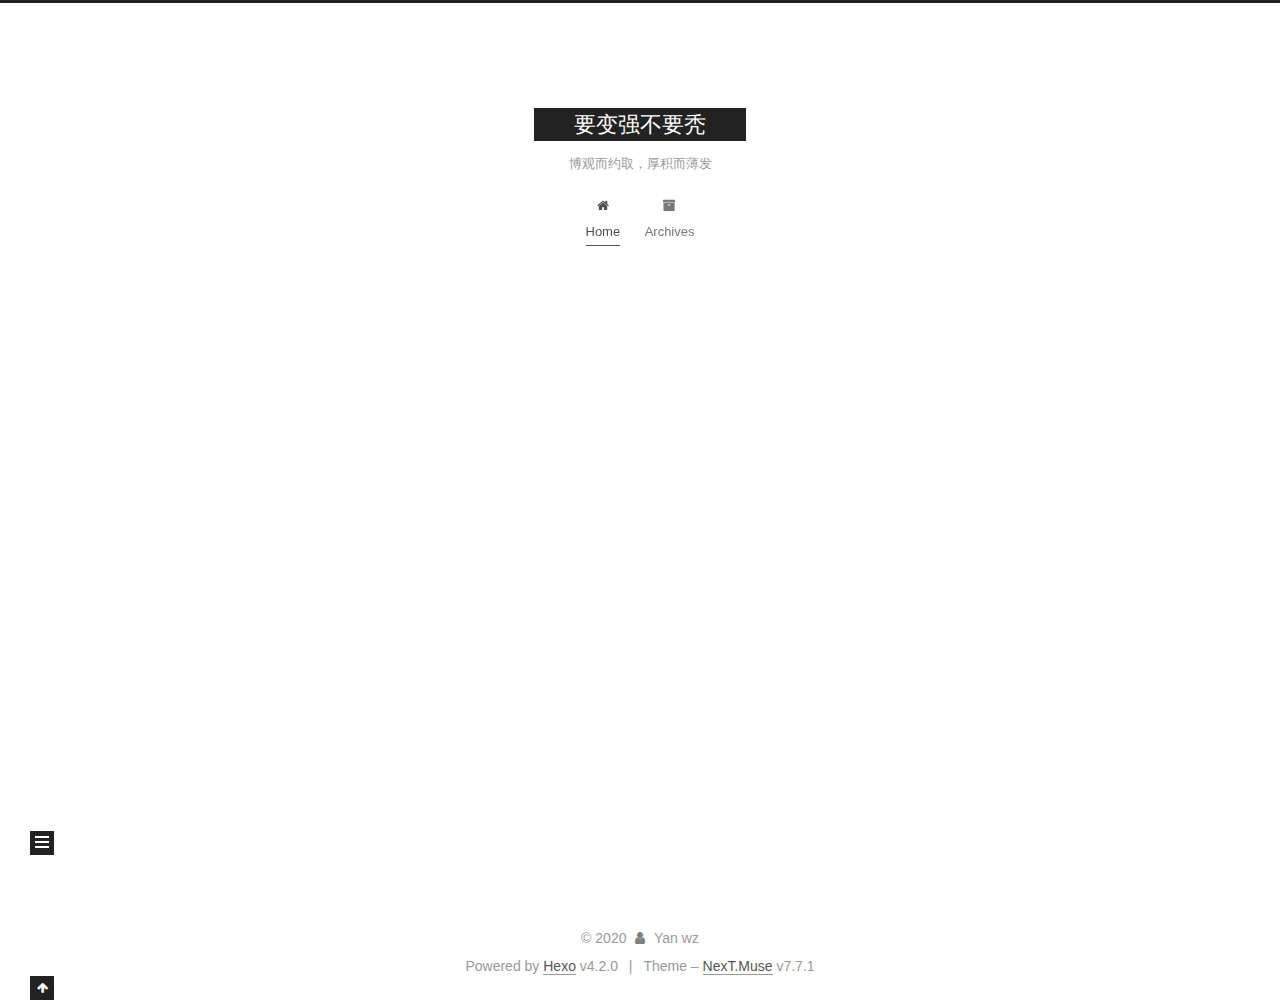
<file: index.html>
<!DOCTYPE html>
<html lang="zh-Hans">
<head>
  <meta charset="UTF-8">
<meta name="viewport" content="width=device-width, initial-scale=1, maximum-scale=2">
<meta name="theme-color" content="#222">
<meta name="generator" content="Hexo 4.2.0">
  <link rel="apple-touch-icon" sizes="180x180" href="/images/apple-touch-icon-next.png">
  <link rel="icon" type="image/png" sizes="32x32" href="/images/favicon-32x32-next.png">
  <link rel="icon" type="image/png" sizes="16x16" href="/images/favicon-16x16-next.png">
  <link rel="mask-icon" href="/images/logo.svg" color="#222">

<link rel="stylesheet" href="/css/main.css">


<link rel="stylesheet" href="/lib/font-awesome/css/font-awesome.min.css">

<script id="hexo-configurations">
    var NexT = window.NexT || {};
    var CONFIG = {"hostname":"yoursite.com","root":"/","scheme":"Muse","version":"7.7.1","exturl":false,"sidebar":{"position":"left","display":"post","padding":18,"offset":12,"onmobile":false},"copycode":{"enable":false,"show_result":false,"style":null},"back2top":{"enable":true,"sidebar":false,"scrollpercent":false},"bookmark":{"enable":false,"color":"#222","save":"auto"},"fancybox":false,"mediumzoom":false,"lazyload":false,"pangu":false,"comments":{"style":"tabs","active":null,"storage":true,"lazyload":false,"nav":null},"algolia":{"hits":{"per_page":10},"labels":{"input_placeholder":"Search for Posts","hits_empty":"We didn't find any results for the search: ${query}","hits_stats":"${hits} results found in ${time} ms"}},"localsearch":{"enable":false,"trigger":"auto","top_n_per_article":1,"unescape":false,"preload":false},"motion":{"enable":true,"async":false,"transition":{"post_block":"fadeIn","post_header":"slideDownIn","post_body":"slideDownIn","coll_header":"slideLeftIn","sidebar":"slideUpIn"}}};
  </script>

  <meta name="description" content="平凡人">
<meta property="og:type" content="website">
<meta property="og:title" content="要变强不要秃">
<meta property="og:url" content="http://yoursite.com/index.html">
<meta property="og:site_name" content="要变强不要秃">
<meta property="og:description" content="平凡人">
<meta property="article:author" content="Yan wz">
<meta name="twitter:card" content="summary">

<link rel="canonical" href="http://yoursite.com/">


<script id="page-configurations">
  // https://hexo.io/docs/variables.html
  CONFIG.page = {
    sidebar: "",
    isHome: true,
    isPost: false
  };
</script>

  <title>要变强不要秃</title>
  






  <noscript>
  <style>
  .use-motion .brand,
  .use-motion .menu-item,
  .sidebar-inner,
  .use-motion .post-block,
  .use-motion .pagination,
  .use-motion .comments,
  .use-motion .post-header,
  .use-motion .post-body,
  .use-motion .collection-header { opacity: initial; }

  .use-motion .site-title,
  .use-motion .site-subtitle {
    opacity: initial;
    top: initial;
  }

  .use-motion .logo-line-before i { left: initial; }
  .use-motion .logo-line-after i { right: initial; }
  </style>
</noscript>

</head>

<body itemscope itemtype="http://schema.org/WebPage">
  <div class="container use-motion">
    <div class="headband"></div>

    <header class="header" itemscope itemtype="http://schema.org/WPHeader">
      <div class="header-inner"><div class="site-brand-container">
  <div class="site-meta">

    <div>
      <a href="/" class="brand" rel="start">
        <span class="logo-line-before"><i></i></span>
        <span class="site-title">要变强不要秃</span>
        <span class="logo-line-after"><i></i></span>
      </a>
    </div>
        <p class="site-subtitle">博观而约取，厚积而薄发</p>
  </div>

  <div class="site-nav-toggle">
    <div class="toggle" aria-label="Toggle navigation bar">
      <span class="toggle-line toggle-line-first"></span>
      <span class="toggle-line toggle-line-middle"></span>
      <span class="toggle-line toggle-line-last"></span>
    </div>
  </div>
</div>


<nav class="site-nav">
  
  <ul id="menu" class="menu">
        <li class="menu-item menu-item-home">

    <a href="/" rel="section"><i class="fa fa-fw fa-home"></i>Home</a>

  </li>
        <li class="menu-item menu-item-archives">

    <a href="/archives/" rel="section"><i class="fa fa-fw fa-archive"></i>Archives</a>

  </li>
  </ul>

</nav>
</div>
    </header>

    
  <div class="back-to-top">
    <i class="fa fa-arrow-up"></i>
    <span>0%</span>
  </div>


    <main class="main">
      <div class="main-inner">
        <div class="content-wrap">
          

          <div class="content">
            

  <div class="posts-expand">
        
  
  
  <article itemscope itemtype="http://schema.org/Article" class="post-block home" lang="zh-Hans">
    <link itemprop="mainEntityOfPage" href="http://yoursite.com/2020/02/12/%E6%B5%8B%E8%AF%95/">

    <span hidden itemprop="author" itemscope itemtype="http://schema.org/Person">
      <meta itemprop="image" content="/images/avatar.gif">
      <meta itemprop="name" content="Yan wz">
      <meta itemprop="description" content="平凡人">
    </span>

    <span hidden itemprop="publisher" itemscope itemtype="http://schema.org/Organization">
      <meta itemprop="name" content="要变强不要秃">
    </span>
      <header class="post-header">
        <h1 class="post-title" itemprop="name headline">
          
            <a href="/2020/02/12/%E6%B5%8B%E8%AF%95/" class="post-title-link" itemprop="url">测试</a>
        </h1>

        <div class="post-meta">
            <span class="post-meta-item">
              <span class="post-meta-item-icon">
                <i class="fa fa-calendar-o"></i>
              </span>
              <span class="post-meta-item-text">Posted on</span>
              

              <time title="Created: 2020-02-12 17:44:15 / Modified: 17:45:15" itemprop="dateCreated datePublished" datetime="2020-02-12T17:44:15+08:00">2020-02-12</time>
            </span>

          

        </div>
      </header>

    
    
    
    <div class="post-body" itemprop="articleBody">

      
          <p>##第一章</p>
<p>内容</p>
<p>##第二章</p>
<p>内容</p>
<p>##参考文献</p>
<p><a href="http://www.xx.com" target="_blank" rel="noopener">www.xx.com</a></p>

      
    </div>

    
    
    
      <footer class="post-footer">
        <div class="post-eof"></div>
      </footer>
  </article>
  
  
  

  </div>

  



          </div>
          

<script>
  window.addEventListener('tabs:register', () => {
    let activeClass = CONFIG.comments.activeClass;
    if (CONFIG.comments.storage) {
      activeClass = localStorage.getItem('comments_active') || activeClass;
    }
    if (activeClass) {
      let activeTab = document.querySelector(`a[href="#comment-${activeClass}"]`);
      if (activeTab) {
        activeTab.click();
      }
    }
  });
  if (CONFIG.comments.storage) {
    window.addEventListener('tabs:click', event => {
      if (!event.target.matches('.tabs-comment .tab-content .tab-pane')) return;
      let commentClass = event.target.classList[1];
      localStorage.setItem('comments_active', commentClass);
    });
  }
</script>

        </div>
          
  
  <div class="toggle sidebar-toggle">
    <span class="toggle-line toggle-line-first"></span>
    <span class="toggle-line toggle-line-middle"></span>
    <span class="toggle-line toggle-line-last"></span>
  </div>

  <aside class="sidebar">
    <div class="sidebar-inner">

      <ul class="sidebar-nav motion-element">
        <li class="sidebar-nav-toc">
          Table of Contents
        </li>
        <li class="sidebar-nav-overview">
          Overview
        </li>
      </ul>

      <!--noindex-->
      <div class="post-toc-wrap sidebar-panel">
      </div>
      <!--/noindex-->

      <div class="site-overview-wrap sidebar-panel">
        <div class="site-author motion-element" itemprop="author" itemscope itemtype="http://schema.org/Person">
  <p class="site-author-name" itemprop="name">Yan wz</p>
  <div class="site-description" itemprop="description">平凡人</div>
</div>
<div class="site-state-wrap motion-element">
  <nav class="site-state">
      <div class="site-state-item site-state-posts">
          <a href="/archives/">
        
          <span class="site-state-item-count">1</span>
          <span class="site-state-item-name">posts</span>
        </a>
      </div>
  </nav>
</div>



      </div>

    </div>
  </aside>
  <div id="sidebar-dimmer"></div>


      </div>
    </main>

    <footer class="footer">
      <div class="footer-inner">
        

<div class="copyright">
  
  &copy; 
  <span itemprop="copyrightYear">2020</span>
  <span class="with-love">
    <i class="fa fa-user"></i>
  </span>
  <span class="author" itemprop="copyrightHolder">Yan wz</span>
</div>
  <div class="powered-by">Powered by <a href="https://hexo.io/" class="theme-link" rel="noopener" target="_blank">Hexo</a> v4.2.0
  </div>
  <span class="post-meta-divider">|</span>
  <div class="theme-info">Theme – <a href="https://muse.theme-next.org/" class="theme-link" rel="noopener" target="_blank">NexT.Muse</a> v7.7.1
  </div>

        








      </div>
    </footer>
  </div>

  
  <script src="/lib/anime.min.js"></script>
  <script src="/lib/velocity/velocity.min.js"></script>
  <script src="/lib/velocity/velocity.ui.min.js"></script>

<script src="/js/utils.js"></script>

<script src="/js/motion.js"></script>


<script src="/js/schemes/muse.js"></script>


<script src="/js/next-boot.js"></script>




  















  

  

</body>
</html>
</file>
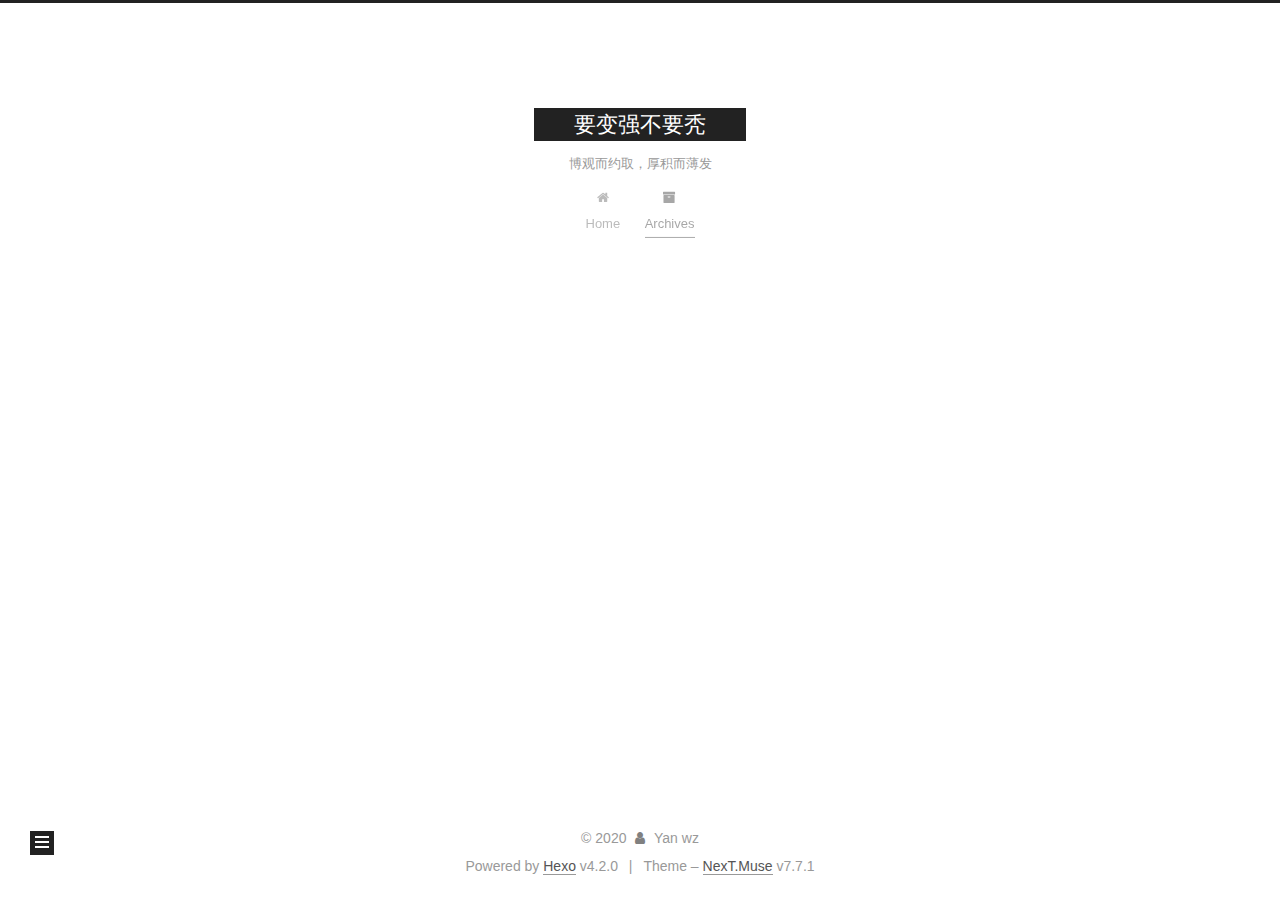
<file: archives/index.html>
<!DOCTYPE html>
<html lang="zh-Hans">
<head>
  <meta charset="UTF-8">
<meta name="viewport" content="width=device-width, initial-scale=1, maximum-scale=2">
<meta name="theme-color" content="#222">
<meta name="generator" content="Hexo 4.2.0">
  <link rel="apple-touch-icon" sizes="180x180" href="/images/apple-touch-icon-next.png">
  <link rel="icon" type="image/png" sizes="32x32" href="/images/favicon-32x32-next.png">
  <link rel="icon" type="image/png" sizes="16x16" href="/images/favicon-16x16-next.png">
  <link rel="mask-icon" href="/images/logo.svg" color="#222">

<link rel="stylesheet" href="/css/main.css">


<link rel="stylesheet" href="/lib/font-awesome/css/font-awesome.min.css">

<script id="hexo-configurations">
    var NexT = window.NexT || {};
    var CONFIG = {"hostname":"yoursite.com","root":"/","scheme":"Muse","version":"7.7.1","exturl":false,"sidebar":{"position":"left","display":"post","padding":18,"offset":12,"onmobile":false},"copycode":{"enable":false,"show_result":false,"style":null},"back2top":{"enable":true,"sidebar":false,"scrollpercent":false},"bookmark":{"enable":false,"color":"#222","save":"auto"},"fancybox":false,"mediumzoom":false,"lazyload":false,"pangu":false,"comments":{"style":"tabs","active":null,"storage":true,"lazyload":false,"nav":null},"algolia":{"hits":{"per_page":10},"labels":{"input_placeholder":"Search for Posts","hits_empty":"We didn't find any results for the search: ${query}","hits_stats":"${hits} results found in ${time} ms"}},"localsearch":{"enable":false,"trigger":"auto","top_n_per_article":1,"unescape":false,"preload":false},"motion":{"enable":true,"async":false,"transition":{"post_block":"fadeIn","post_header":"slideDownIn","post_body":"slideDownIn","coll_header":"slideLeftIn","sidebar":"slideUpIn"}}};
  </script>

  <meta name="description" content="平凡人">
<meta property="og:type" content="website">
<meta property="og:title" content="要变强不要秃">
<meta property="og:url" content="http://yoursite.com/archives/index.html">
<meta property="og:site_name" content="要变强不要秃">
<meta property="og:description" content="平凡人">
<meta property="article:author" content="Yan wz">
<meta name="twitter:card" content="summary">

<link rel="canonical" href="http://yoursite.com/archives/">


<script id="page-configurations">
  // https://hexo.io/docs/variables.html
  CONFIG.page = {
    sidebar: "",
    isHome: false,
    isPost: false
  };
</script>

  <title>Archive | 要变强不要秃</title>
  






  <noscript>
  <style>
  .use-motion .brand,
  .use-motion .menu-item,
  .sidebar-inner,
  .use-motion .post-block,
  .use-motion .pagination,
  .use-motion .comments,
  .use-motion .post-header,
  .use-motion .post-body,
  .use-motion .collection-header { opacity: initial; }

  .use-motion .site-title,
  .use-motion .site-subtitle {
    opacity: initial;
    top: initial;
  }

  .use-motion .logo-line-before i { left: initial; }
  .use-motion .logo-line-after i { right: initial; }
  </style>
</noscript>

</head>

<body itemscope itemtype="http://schema.org/WebPage">
  <div class="container use-motion">
    <div class="headband"></div>

    <header class="header" itemscope itemtype="http://schema.org/WPHeader">
      <div class="header-inner"><div class="site-brand-container">
  <div class="site-meta">

    <div>
      <a href="/" class="brand" rel="start">
        <span class="logo-line-before"><i></i></span>
        <span class="site-title">要变强不要秃</span>
        <span class="logo-line-after"><i></i></span>
      </a>
    </div>
        <p class="site-subtitle">博观而约取，厚积而薄发</p>
  </div>

  <div class="site-nav-toggle">
    <div class="toggle" aria-label="Toggle navigation bar">
      <span class="toggle-line toggle-line-first"></span>
      <span class="toggle-line toggle-line-middle"></span>
      <span class="toggle-line toggle-line-last"></span>
    </div>
  </div>
</div>


<nav class="site-nav">
  
  <ul id="menu" class="menu">
        <li class="menu-item menu-item-home">

    <a href="/" rel="section"><i class="fa fa-fw fa-home"></i>Home</a>

  </li>
        <li class="menu-item menu-item-archives">

    <a href="/archives/" rel="section"><i class="fa fa-fw fa-archive"></i>Archives</a>

  </li>
  </ul>

</nav>
</div>
    </header>

    
  <div class="back-to-top">
    <i class="fa fa-arrow-up"></i>
    <span>0%</span>
  </div>


    <main class="main">
      <div class="main-inner">
        <div class="content-wrap">
          

          <div class="content">
            

  
  
  
  <div class="post-block">
    <div class="posts-collapse">
      <div class="collection-title">
        <span class="collection-header">Um..! 1 post. Keep on posting.</span>
      </div>

      
    <div class="collection-year">
      <h1 class="collection-header">2020</h1>
    </div>

  <article itemscope itemtype="http://schema.org/Article">
    <header class="post-header">

      <div class="post-meta">
        <time itemprop="dateCreated"
              datetime="2020-02-12T17:44:15+08:00"
              content="2020-02-12">
          02-12
        </time>
      </div>

      <h2 class="post-title">
          <a class="post-title-link" href="/2020/02/12/%E6%B5%8B%E8%AF%95/" itemprop="url">
            <span itemprop="name">测试</span>
          </a>
      </h2>

    </header>
  </article>


    </div>
  </div>
  
  
  

  



          </div>
          

<script>
  window.addEventListener('tabs:register', () => {
    let activeClass = CONFIG.comments.activeClass;
    if (CONFIG.comments.storage) {
      activeClass = localStorage.getItem('comments_active') || activeClass;
    }
    if (activeClass) {
      let activeTab = document.querySelector(`a[href="#comment-${activeClass}"]`);
      if (activeTab) {
        activeTab.click();
      }
    }
  });
  if (CONFIG.comments.storage) {
    window.addEventListener('tabs:click', event => {
      if (!event.target.matches('.tabs-comment .tab-content .tab-pane')) return;
      let commentClass = event.target.classList[1];
      localStorage.setItem('comments_active', commentClass);
    });
  }
</script>

        </div>
          
  
  <div class="toggle sidebar-toggle">
    <span class="toggle-line toggle-line-first"></span>
    <span class="toggle-line toggle-line-middle"></span>
    <span class="toggle-line toggle-line-last"></span>
  </div>

  <aside class="sidebar">
    <div class="sidebar-inner">

      <ul class="sidebar-nav motion-element">
        <li class="sidebar-nav-toc">
          Table of Contents
        </li>
        <li class="sidebar-nav-overview">
          Overview
        </li>
      </ul>

      <!--noindex-->
      <div class="post-toc-wrap sidebar-panel">
      </div>
      <!--/noindex-->

      <div class="site-overview-wrap sidebar-panel">
        <div class="site-author motion-element" itemprop="author" itemscope itemtype="http://schema.org/Person">
  <p class="site-author-name" itemprop="name">Yan wz</p>
  <div class="site-description" itemprop="description">平凡人</div>
</div>
<div class="site-state-wrap motion-element">
  <nav class="site-state">
      <div class="site-state-item site-state-posts">
          <a href="/archives/">
        
          <span class="site-state-item-count">1</span>
          <span class="site-state-item-name">posts</span>
        </a>
      </div>
  </nav>
</div>



      </div>

    </div>
  </aside>
  <div id="sidebar-dimmer"></div>


      </div>
    </main>

    <footer class="footer">
      <div class="footer-inner">
        

<div class="copyright">
  
  &copy; 
  <span itemprop="copyrightYear">2020</span>
  <span class="with-love">
    <i class="fa fa-user"></i>
  </span>
  <span class="author" itemprop="copyrightHolder">Yan wz</span>
</div>
  <div class="powered-by">Powered by <a href="https://hexo.io/" class="theme-link" rel="noopener" target="_blank">Hexo</a> v4.2.0
  </div>
  <span class="post-meta-divider">|</span>
  <div class="theme-info">Theme – <a href="https://muse.theme-next.org/" class="theme-link" rel="noopener" target="_blank">NexT.Muse</a> v7.7.1
  </div>

        








      </div>
    </footer>
  </div>

  
  <script src="/lib/anime.min.js"></script>
  <script src="/lib/velocity/velocity.min.js"></script>
  <script src="/lib/velocity/velocity.ui.min.js"></script>

<script src="/js/utils.js"></script>

<script src="/js/motion.js"></script>


<script src="/js/schemes/muse.js"></script>


<script src="/js/next-boot.js"></script>




  















  

  

</body>
</html>
</file>
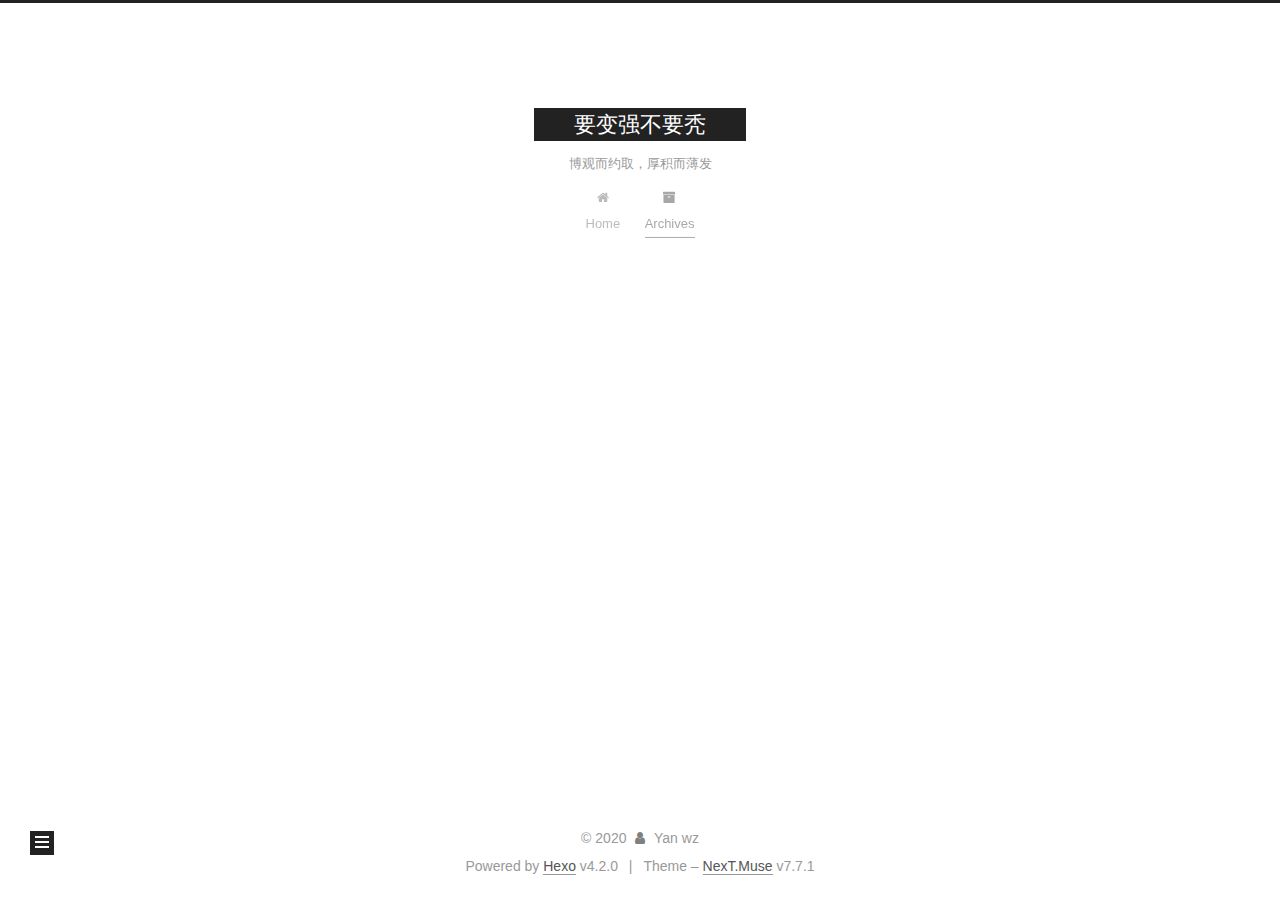
<file: archives/2020/index.html>
<!DOCTYPE html>
<html lang="zh-Hans">
<head>
  <meta charset="UTF-8">
<meta name="viewport" content="width=device-width, initial-scale=1, maximum-scale=2">
<meta name="theme-color" content="#222">
<meta name="generator" content="Hexo 4.2.0">
  <link rel="apple-touch-icon" sizes="180x180" href="/images/apple-touch-icon-next.png">
  <link rel="icon" type="image/png" sizes="32x32" href="/images/favicon-32x32-next.png">
  <link rel="icon" type="image/png" sizes="16x16" href="/images/favicon-16x16-next.png">
  <link rel="mask-icon" href="/images/logo.svg" color="#222">

<link rel="stylesheet" href="/css/main.css">


<link rel="stylesheet" href="/lib/font-awesome/css/font-awesome.min.css">

<script id="hexo-configurations">
    var NexT = window.NexT || {};
    var CONFIG = {"hostname":"yoursite.com","root":"/","scheme":"Muse","version":"7.7.1","exturl":false,"sidebar":{"position":"left","display":"post","padding":18,"offset":12,"onmobile":false},"copycode":{"enable":false,"show_result":false,"style":null},"back2top":{"enable":true,"sidebar":false,"scrollpercent":false},"bookmark":{"enable":false,"color":"#222","save":"auto"},"fancybox":false,"mediumzoom":false,"lazyload":false,"pangu":false,"comments":{"style":"tabs","active":null,"storage":true,"lazyload":false,"nav":null},"algolia":{"hits":{"per_page":10},"labels":{"input_placeholder":"Search for Posts","hits_empty":"We didn't find any results for the search: ${query}","hits_stats":"${hits} results found in ${time} ms"}},"localsearch":{"enable":false,"trigger":"auto","top_n_per_article":1,"unescape":false,"preload":false},"motion":{"enable":true,"async":false,"transition":{"post_block":"fadeIn","post_header":"slideDownIn","post_body":"slideDownIn","coll_header":"slideLeftIn","sidebar":"slideUpIn"}}};
  </script>

  <meta name="description" content="平凡人">
<meta property="og:type" content="website">
<meta property="og:title" content="要变强不要秃">
<meta property="og:url" content="http://yoursite.com/archives/2020/index.html">
<meta property="og:site_name" content="要变强不要秃">
<meta property="og:description" content="平凡人">
<meta property="article:author" content="Yan wz">
<meta name="twitter:card" content="summary">

<link rel="canonical" href="http://yoursite.com/archives/2020/">


<script id="page-configurations">
  // https://hexo.io/docs/variables.html
  CONFIG.page = {
    sidebar: "",
    isHome: false,
    isPost: false
  };
</script>

  <title>Archive | 要变强不要秃</title>
  






  <noscript>
  <style>
  .use-motion .brand,
  .use-motion .menu-item,
  .sidebar-inner,
  .use-motion .post-block,
  .use-motion .pagination,
  .use-motion .comments,
  .use-motion .post-header,
  .use-motion .post-body,
  .use-motion .collection-header { opacity: initial; }

  .use-motion .site-title,
  .use-motion .site-subtitle {
    opacity: initial;
    top: initial;
  }

  .use-motion .logo-line-before i { left: initial; }
  .use-motion .logo-line-after i { right: initial; }
  </style>
</noscript>

</head>

<body itemscope itemtype="http://schema.org/WebPage">
  <div class="container use-motion">
    <div class="headband"></div>

    <header class="header" itemscope itemtype="http://schema.org/WPHeader">
      <div class="header-inner"><div class="site-brand-container">
  <div class="site-meta">

    <div>
      <a href="/" class="brand" rel="start">
        <span class="logo-line-before"><i></i></span>
        <span class="site-title">要变强不要秃</span>
        <span class="logo-line-after"><i></i></span>
      </a>
    </div>
        <p class="site-subtitle">博观而约取，厚积而薄发</p>
  </div>

  <div class="site-nav-toggle">
    <div class="toggle" aria-label="Toggle navigation bar">
      <span class="toggle-line toggle-line-first"></span>
      <span class="toggle-line toggle-line-middle"></span>
      <span class="toggle-line toggle-line-last"></span>
    </div>
  </div>
</div>


<nav class="site-nav">
  
  <ul id="menu" class="menu">
        <li class="menu-item menu-item-home">

    <a href="/" rel="section"><i class="fa fa-fw fa-home"></i>Home</a>

  </li>
        <li class="menu-item menu-item-archives">

    <a href="/archives/" rel="section"><i class="fa fa-fw fa-archive"></i>Archives</a>

  </li>
  </ul>

</nav>
</div>
    </header>

    
  <div class="back-to-top">
    <i class="fa fa-arrow-up"></i>
    <span>0%</span>
  </div>


    <main class="main">
      <div class="main-inner">
        <div class="content-wrap">
          

          <div class="content">
            

  
  
  
  <div class="post-block">
    <div class="posts-collapse">
      <div class="collection-title">
        <span class="collection-header">Um..! 1 post. Keep on posting.</span>
      </div>

      
    <div class="collection-year">
      <h1 class="collection-header">2020</h1>
    </div>

  <article itemscope itemtype="http://schema.org/Article">
    <header class="post-header">

      <div class="post-meta">
        <time itemprop="dateCreated"
              datetime="2020-02-12T17:44:15+08:00"
              content="2020-02-12">
          02-12
        </time>
      </div>

      <h2 class="post-title">
          <a class="post-title-link" href="/2020/02/12/%E6%B5%8B%E8%AF%95/" itemprop="url">
            <span itemprop="name">测试</span>
          </a>
      </h2>

    </header>
  </article>


    </div>
  </div>
  
  
  

  



          </div>
          

<script>
  window.addEventListener('tabs:register', () => {
    let activeClass = CONFIG.comments.activeClass;
    if (CONFIG.comments.storage) {
      activeClass = localStorage.getItem('comments_active') || activeClass;
    }
    if (activeClass) {
      let activeTab = document.querySelector(`a[href="#comment-${activeClass}"]`);
      if (activeTab) {
        activeTab.click();
      }
    }
  });
  if (CONFIG.comments.storage) {
    window.addEventListener('tabs:click', event => {
      if (!event.target.matches('.tabs-comment .tab-content .tab-pane')) return;
      let commentClass = event.target.classList[1];
      localStorage.setItem('comments_active', commentClass);
    });
  }
</script>

        </div>
          
  
  <div class="toggle sidebar-toggle">
    <span class="toggle-line toggle-line-first"></span>
    <span class="toggle-line toggle-line-middle"></span>
    <span class="toggle-line toggle-line-last"></span>
  </div>

  <aside class="sidebar">
    <div class="sidebar-inner">

      <ul class="sidebar-nav motion-element">
        <li class="sidebar-nav-toc">
          Table of Contents
        </li>
        <li class="sidebar-nav-overview">
          Overview
        </li>
      </ul>

      <!--noindex-->
      <div class="post-toc-wrap sidebar-panel">
      </div>
      <!--/noindex-->

      <div class="site-overview-wrap sidebar-panel">
        <div class="site-author motion-element" itemprop="author" itemscope itemtype="http://schema.org/Person">
  <p class="site-author-name" itemprop="name">Yan wz</p>
  <div class="site-description" itemprop="description">平凡人</div>
</div>
<div class="site-state-wrap motion-element">
  <nav class="site-state">
      <div class="site-state-item site-state-posts">
          <a href="/archives/">
        
          <span class="site-state-item-count">1</span>
          <span class="site-state-item-name">posts</span>
        </a>
      </div>
  </nav>
</div>



      </div>

    </div>
  </aside>
  <div id="sidebar-dimmer"></div>


      </div>
    </main>

    <footer class="footer">
      <div class="footer-inner">
        

<div class="copyright">
  
  &copy; 
  <span itemprop="copyrightYear">2020</span>
  <span class="with-love">
    <i class="fa fa-user"></i>
  </span>
  <span class="author" itemprop="copyrightHolder">Yan wz</span>
</div>
  <div class="powered-by">Powered by <a href="https://hexo.io/" class="theme-link" rel="noopener" target="_blank">Hexo</a> v4.2.0
  </div>
  <span class="post-meta-divider">|</span>
  <div class="theme-info">Theme – <a href="https://muse.theme-next.org/" class="theme-link" rel="noopener" target="_blank">NexT.Muse</a> v7.7.1
  </div>

        








      </div>
    </footer>
  </div>

  
  <script src="/lib/anime.min.js"></script>
  <script src="/lib/velocity/velocity.min.js"></script>
  <script src="/lib/velocity/velocity.ui.min.js"></script>

<script src="/js/utils.js"></script>

<script src="/js/motion.js"></script>


<script src="/js/schemes/muse.js"></script>


<script src="/js/next-boot.js"></script>




  















  

  

</body>
</html>
</file>
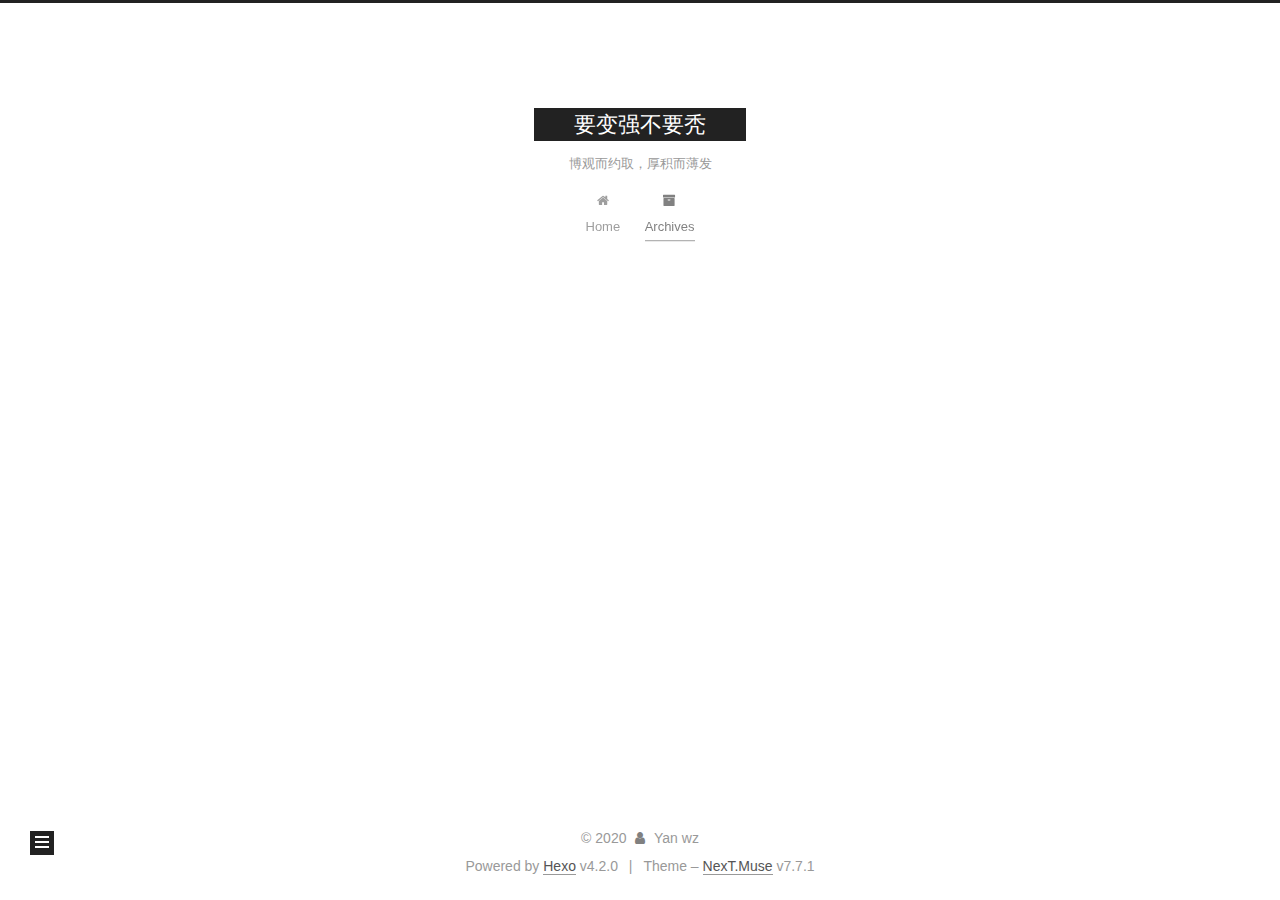
<file: archives/2020/02/index.html>
<!DOCTYPE html>
<html lang="zh-Hans">
<head>
  <meta charset="UTF-8">
<meta name="viewport" content="width=device-width, initial-scale=1, maximum-scale=2">
<meta name="theme-color" content="#222">
<meta name="generator" content="Hexo 4.2.0">
  <link rel="apple-touch-icon" sizes="180x180" href="/images/apple-touch-icon-next.png">
  <link rel="icon" type="image/png" sizes="32x32" href="/images/favicon-32x32-next.png">
  <link rel="icon" type="image/png" sizes="16x16" href="/images/favicon-16x16-next.png">
  <link rel="mask-icon" href="/images/logo.svg" color="#222">

<link rel="stylesheet" href="/css/main.css">


<link rel="stylesheet" href="/lib/font-awesome/css/font-awesome.min.css">

<script id="hexo-configurations">
    var NexT = window.NexT || {};
    var CONFIG = {"hostname":"yoursite.com","root":"/","scheme":"Muse","version":"7.7.1","exturl":false,"sidebar":{"position":"left","display":"post","padding":18,"offset":12,"onmobile":false},"copycode":{"enable":false,"show_result":false,"style":null},"back2top":{"enable":true,"sidebar":false,"scrollpercent":false},"bookmark":{"enable":false,"color":"#222","save":"auto"},"fancybox":false,"mediumzoom":false,"lazyload":false,"pangu":false,"comments":{"style":"tabs","active":null,"storage":true,"lazyload":false,"nav":null},"algolia":{"hits":{"per_page":10},"labels":{"input_placeholder":"Search for Posts","hits_empty":"We didn't find any results for the search: ${query}","hits_stats":"${hits} results found in ${time} ms"}},"localsearch":{"enable":false,"trigger":"auto","top_n_per_article":1,"unescape":false,"preload":false},"motion":{"enable":true,"async":false,"transition":{"post_block":"fadeIn","post_header":"slideDownIn","post_body":"slideDownIn","coll_header":"slideLeftIn","sidebar":"slideUpIn"}}};
  </script>

  <meta name="description" content="平凡人">
<meta property="og:type" content="website">
<meta property="og:title" content="要变强不要秃">
<meta property="og:url" content="http://yoursite.com/archives/2020/02/index.html">
<meta property="og:site_name" content="要变强不要秃">
<meta property="og:description" content="平凡人">
<meta property="article:author" content="Yan wz">
<meta name="twitter:card" content="summary">

<link rel="canonical" href="http://yoursite.com/archives/2020/02/">


<script id="page-configurations">
  // https://hexo.io/docs/variables.html
  CONFIG.page = {
    sidebar: "",
    isHome: false,
    isPost: false
  };
</script>

  <title>Archive | 要变强不要秃</title>
  






  <noscript>
  <style>
  .use-motion .brand,
  .use-motion .menu-item,
  .sidebar-inner,
  .use-motion .post-block,
  .use-motion .pagination,
  .use-motion .comments,
  .use-motion .post-header,
  .use-motion .post-body,
  .use-motion .collection-header { opacity: initial; }

  .use-motion .site-title,
  .use-motion .site-subtitle {
    opacity: initial;
    top: initial;
  }

  .use-motion .logo-line-before i { left: initial; }
  .use-motion .logo-line-after i { right: initial; }
  </style>
</noscript>

</head>

<body itemscope itemtype="http://schema.org/WebPage">
  <div class="container use-motion">
    <div class="headband"></div>

    <header class="header" itemscope itemtype="http://schema.org/WPHeader">
      <div class="header-inner"><div class="site-brand-container">
  <div class="site-meta">

    <div>
      <a href="/" class="brand" rel="start">
        <span class="logo-line-before"><i></i></span>
        <span class="site-title">要变强不要秃</span>
        <span class="logo-line-after"><i></i></span>
      </a>
    </div>
        <p class="site-subtitle">博观而约取，厚积而薄发</p>
  </div>

  <div class="site-nav-toggle">
    <div class="toggle" aria-label="Toggle navigation bar">
      <span class="toggle-line toggle-line-first"></span>
      <span class="toggle-line toggle-line-middle"></span>
      <span class="toggle-line toggle-line-last"></span>
    </div>
  </div>
</div>


<nav class="site-nav">
  
  <ul id="menu" class="menu">
        <li class="menu-item menu-item-home">

    <a href="/" rel="section"><i class="fa fa-fw fa-home"></i>Home</a>

  </li>
        <li class="menu-item menu-item-archives">

    <a href="/archives/" rel="section"><i class="fa fa-fw fa-archive"></i>Archives</a>

  </li>
  </ul>

</nav>
</div>
    </header>

    
  <div class="back-to-top">
    <i class="fa fa-arrow-up"></i>
    <span>0%</span>
  </div>


    <main class="main">
      <div class="main-inner">
        <div class="content-wrap">
          

          <div class="content">
            

  
  
  
  <div class="post-block">
    <div class="posts-collapse">
      <div class="collection-title">
        <span class="collection-header">Um..! 1 post. Keep on posting.</span>
      </div>

      
    <div class="collection-year">
      <h1 class="collection-header">2020</h1>
    </div>

  <article itemscope itemtype="http://schema.org/Article">
    <header class="post-header">

      <div class="post-meta">
        <time itemprop="dateCreated"
              datetime="2020-02-12T17:44:15+08:00"
              content="2020-02-12">
          02-12
        </time>
      </div>

      <h2 class="post-title">
          <a class="post-title-link" href="/2020/02/12/%E6%B5%8B%E8%AF%95/" itemprop="url">
            <span itemprop="name">测试</span>
          </a>
      </h2>

    </header>
  </article>


    </div>
  </div>
  
  
  

  



          </div>
          

<script>
  window.addEventListener('tabs:register', () => {
    let activeClass = CONFIG.comments.activeClass;
    if (CONFIG.comments.storage) {
      activeClass = localStorage.getItem('comments_active') || activeClass;
    }
    if (activeClass) {
      let activeTab = document.querySelector(`a[href="#comment-${activeClass}"]`);
      if (activeTab) {
        activeTab.click();
      }
    }
  });
  if (CONFIG.comments.storage) {
    window.addEventListener('tabs:click', event => {
      if (!event.target.matches('.tabs-comment .tab-content .tab-pane')) return;
      let commentClass = event.target.classList[1];
      localStorage.setItem('comments_active', commentClass);
    });
  }
</script>

        </div>
          
  
  <div class="toggle sidebar-toggle">
    <span class="toggle-line toggle-line-first"></span>
    <span class="toggle-line toggle-line-middle"></span>
    <span class="toggle-line toggle-line-last"></span>
  </div>

  <aside class="sidebar">
    <div class="sidebar-inner">

      <ul class="sidebar-nav motion-element">
        <li class="sidebar-nav-toc">
          Table of Contents
        </li>
        <li class="sidebar-nav-overview">
          Overview
        </li>
      </ul>

      <!--noindex-->
      <div class="post-toc-wrap sidebar-panel">
      </div>
      <!--/noindex-->

      <div class="site-overview-wrap sidebar-panel">
        <div class="site-author motion-element" itemprop="author" itemscope itemtype="http://schema.org/Person">
  <p class="site-author-name" itemprop="name">Yan wz</p>
  <div class="site-description" itemprop="description">平凡人</div>
</div>
<div class="site-state-wrap motion-element">
  <nav class="site-state">
      <div class="site-state-item site-state-posts">
          <a href="/archives/">
        
          <span class="site-state-item-count">1</span>
          <span class="site-state-item-name">posts</span>
        </a>
      </div>
  </nav>
</div>



      </div>

    </div>
  </aside>
  <div id="sidebar-dimmer"></div>


      </div>
    </main>

    <footer class="footer">
      <div class="footer-inner">
        

<div class="copyright">
  
  &copy; 
  <span itemprop="copyrightYear">2020</span>
  <span class="with-love">
    <i class="fa fa-user"></i>
  </span>
  <span class="author" itemprop="copyrightHolder">Yan wz</span>
</div>
  <div class="powered-by">Powered by <a href="https://hexo.io/" class="theme-link" rel="noopener" target="_blank">Hexo</a> v4.2.0
  </div>
  <span class="post-meta-divider">|</span>
  <div class="theme-info">Theme – <a href="https://muse.theme-next.org/" class="theme-link" rel="noopener" target="_blank">NexT.Muse</a> v7.7.1
  </div>

        








      </div>
    </footer>
  </div>

  
  <script src="/lib/anime.min.js"></script>
  <script src="/lib/velocity/velocity.min.js"></script>
  <script src="/lib/velocity/velocity.ui.min.js"></script>

<script src="/js/utils.js"></script>

<script src="/js/motion.js"></script>


<script src="/js/schemes/muse.js"></script>


<script src="/js/next-boot.js"></script>




  















  

  

</body>
</html>
</file>
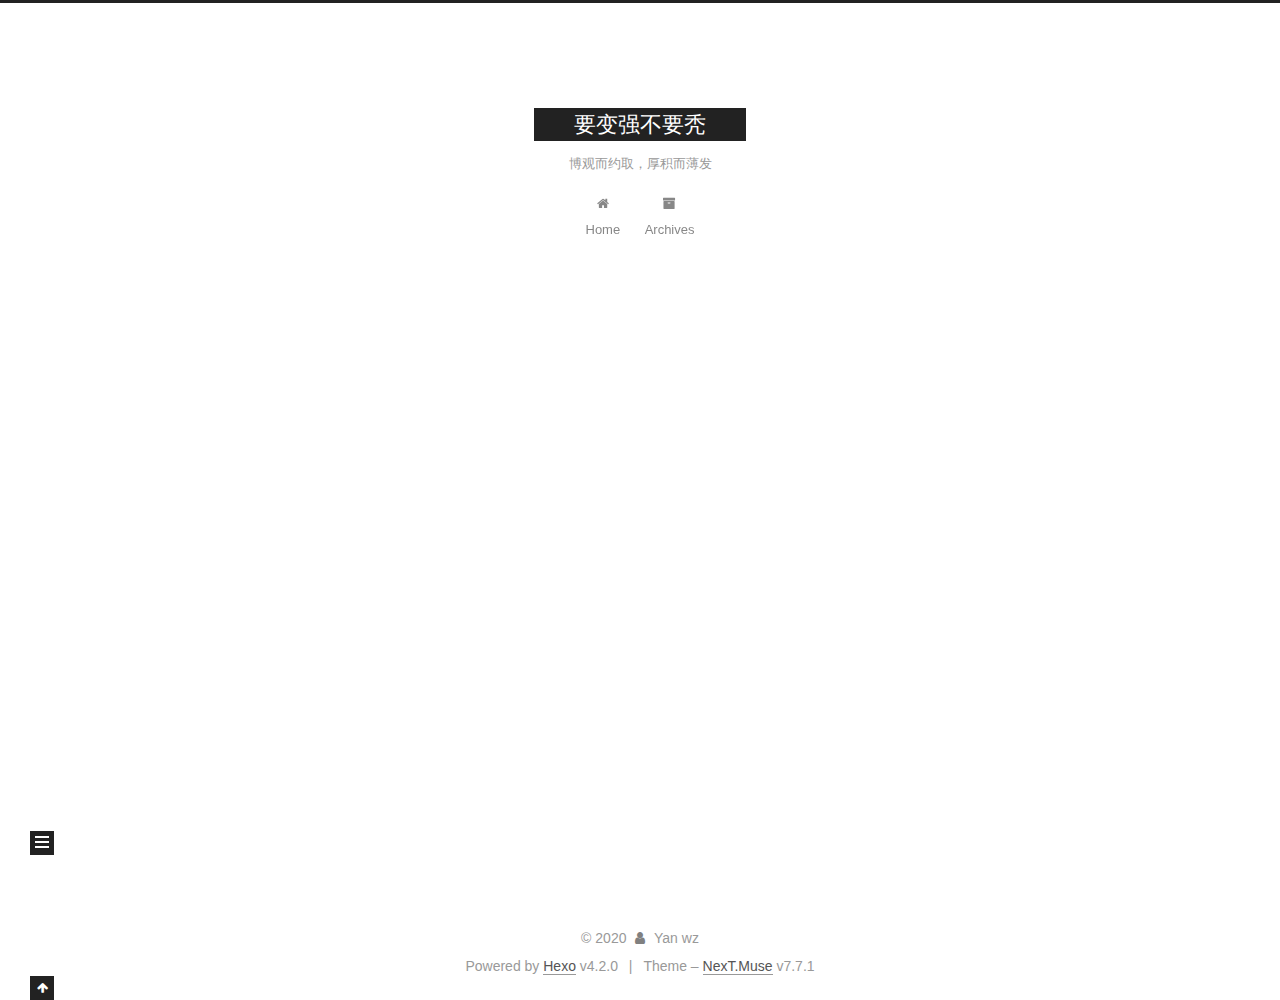
<file: 2020/02/12/测试/index.html>
<!DOCTYPE html>
<html lang="zh-Hans">
<head>
  <meta charset="UTF-8">
<meta name="viewport" content="width=device-width, initial-scale=1, maximum-scale=2">
<meta name="theme-color" content="#222">
<meta name="generator" content="Hexo 4.2.0">
  <link rel="apple-touch-icon" sizes="180x180" href="/images/apple-touch-icon-next.png">
  <link rel="icon" type="image/png" sizes="32x32" href="/images/favicon-32x32-next.png">
  <link rel="icon" type="image/png" sizes="16x16" href="/images/favicon-16x16-next.png">
  <link rel="mask-icon" href="/images/logo.svg" color="#222">

<link rel="stylesheet" href="/css/main.css">


<link rel="stylesheet" href="/lib/font-awesome/css/font-awesome.min.css">

<script id="hexo-configurations">
    var NexT = window.NexT || {};
    var CONFIG = {"hostname":"yoursite.com","root":"/","scheme":"Muse","version":"7.7.1","exturl":false,"sidebar":{"position":"left","display":"post","padding":18,"offset":12,"onmobile":false},"copycode":{"enable":false,"show_result":false,"style":null},"back2top":{"enable":true,"sidebar":false,"scrollpercent":false},"bookmark":{"enable":false,"color":"#222","save":"auto"},"fancybox":false,"mediumzoom":false,"lazyload":false,"pangu":false,"comments":{"style":"tabs","active":null,"storage":true,"lazyload":false,"nav":null},"algolia":{"hits":{"per_page":10},"labels":{"input_placeholder":"Search for Posts","hits_empty":"We didn't find any results for the search: ${query}","hits_stats":"${hits} results found in ${time} ms"}},"localsearch":{"enable":false,"trigger":"auto","top_n_per_article":1,"unescape":false,"preload":false},"motion":{"enable":true,"async":false,"transition":{"post_block":"fadeIn","post_header":"slideDownIn","post_body":"slideDownIn","coll_header":"slideLeftIn","sidebar":"slideUpIn"}}};
  </script>

  <meta name="description" content="##第一章 内容 ##第二章 内容 ##参考文献 www.xx.com">
<meta property="og:type" content="article">
<meta property="og:title" content="测试">
<meta property="og:url" content="http://yoursite.com/2020/02/12/%E6%B5%8B%E8%AF%95/index.html">
<meta property="og:site_name" content="要变强不要秃">
<meta property="og:description" content="##第一章 内容 ##第二章 内容 ##参考文献 www.xx.com">
<meta property="article:published_time" content="2020-02-12T09:44:15.000Z">
<meta property="article:modified_time" content="2020-02-12T09:45:15.053Z">
<meta property="article:author" content="Yan wz">
<meta name="twitter:card" content="summary">

<link rel="canonical" href="http://yoursite.com/2020/02/12/%E6%B5%8B%E8%AF%95/">


<script id="page-configurations">
  // https://hexo.io/docs/variables.html
  CONFIG.page = {
    sidebar: "",
    isHome: false,
    isPost: true
  };
</script>

  <title>测试 | 要变强不要秃</title>
  






  <noscript>
  <style>
  .use-motion .brand,
  .use-motion .menu-item,
  .sidebar-inner,
  .use-motion .post-block,
  .use-motion .pagination,
  .use-motion .comments,
  .use-motion .post-header,
  .use-motion .post-body,
  .use-motion .collection-header { opacity: initial; }

  .use-motion .site-title,
  .use-motion .site-subtitle {
    opacity: initial;
    top: initial;
  }

  .use-motion .logo-line-before i { left: initial; }
  .use-motion .logo-line-after i { right: initial; }
  </style>
</noscript>

</head>

<body itemscope itemtype="http://schema.org/WebPage">
  <div class="container use-motion">
    <div class="headband"></div>

    <header class="header" itemscope itemtype="http://schema.org/WPHeader">
      <div class="header-inner"><div class="site-brand-container">
  <div class="site-meta">

    <div>
      <a href="/" class="brand" rel="start">
        <span class="logo-line-before"><i></i></span>
        <span class="site-title">要变强不要秃</span>
        <span class="logo-line-after"><i></i></span>
      </a>
    </div>
        <p class="site-subtitle">博观而约取，厚积而薄发</p>
  </div>

  <div class="site-nav-toggle">
    <div class="toggle" aria-label="Toggle navigation bar">
      <span class="toggle-line toggle-line-first"></span>
      <span class="toggle-line toggle-line-middle"></span>
      <span class="toggle-line toggle-line-last"></span>
    </div>
  </div>
</div>


<nav class="site-nav">
  
  <ul id="menu" class="menu">
        <li class="menu-item menu-item-home">

    <a href="/" rel="section"><i class="fa fa-fw fa-home"></i>Home</a>

  </li>
        <li class="menu-item menu-item-archives">

    <a href="/archives/" rel="section"><i class="fa fa-fw fa-archive"></i>Archives</a>

  </li>
  </ul>

</nav>
</div>
    </header>

    
  <div class="back-to-top">
    <i class="fa fa-arrow-up"></i>
    <span>0%</span>
  </div>


    <main class="main">
      <div class="main-inner">
        <div class="content-wrap">
          

          <div class="content">
            

  <div class="posts-expand">
      
  
  
  <article itemscope itemtype="http://schema.org/Article" class="post-block " lang="zh-Hans">
    <link itemprop="mainEntityOfPage" href="http://yoursite.com/2020/02/12/%E6%B5%8B%E8%AF%95/">

    <span hidden itemprop="author" itemscope itemtype="http://schema.org/Person">
      <meta itemprop="image" content="/images/avatar.gif">
      <meta itemprop="name" content="Yan wz">
      <meta itemprop="description" content="平凡人">
    </span>

    <span hidden itemprop="publisher" itemscope itemtype="http://schema.org/Organization">
      <meta itemprop="name" content="要变强不要秃">
    </span>
      <header class="post-header">
        <h1 class="post-title" itemprop="name headline">
          测试
        </h1>

        <div class="post-meta">
            <span class="post-meta-item">
              <span class="post-meta-item-icon">
                <i class="fa fa-calendar-o"></i>
              </span>
              <span class="post-meta-item-text">Posted on</span>
              

              <time title="Created: 2020-02-12 17:44:15 / Modified: 17:45:15" itemprop="dateCreated datePublished" datetime="2020-02-12T17:44:15+08:00">2020-02-12</time>
            </span>

          

        </div>
      </header>

    
    
    
    <div class="post-body" itemprop="articleBody">

      
        <p>##第一章</p>
<p>内容</p>
<p>##第二章</p>
<p>内容</p>
<p>##参考文献</p>
<p><a href="http://www.xx.com" target="_blank" rel="noopener">www.xx.com</a></p>

    </div>

    
    
    

      <footer class="post-footer">

        


        
      </footer>
    
  </article>
  
  
  

  </div>


          </div>
          

<script>
  window.addEventListener('tabs:register', () => {
    let activeClass = CONFIG.comments.activeClass;
    if (CONFIG.comments.storage) {
      activeClass = localStorage.getItem('comments_active') || activeClass;
    }
    if (activeClass) {
      let activeTab = document.querySelector(`a[href="#comment-${activeClass}"]`);
      if (activeTab) {
        activeTab.click();
      }
    }
  });
  if (CONFIG.comments.storage) {
    window.addEventListener('tabs:click', event => {
      if (!event.target.matches('.tabs-comment .tab-content .tab-pane')) return;
      let commentClass = event.target.classList[1];
      localStorage.setItem('comments_active', commentClass);
    });
  }
</script>

        </div>
          
  
  <div class="toggle sidebar-toggle">
    <span class="toggle-line toggle-line-first"></span>
    <span class="toggle-line toggle-line-middle"></span>
    <span class="toggle-line toggle-line-last"></span>
  </div>

  <aside class="sidebar">
    <div class="sidebar-inner">

      <ul class="sidebar-nav motion-element">
        <li class="sidebar-nav-toc">
          Table of Contents
        </li>
        <li class="sidebar-nav-overview">
          Overview
        </li>
      </ul>

      <!--noindex-->
      <div class="post-toc-wrap sidebar-panel">
      </div>
      <!--/noindex-->

      <div class="site-overview-wrap sidebar-panel">
        <div class="site-author motion-element" itemprop="author" itemscope itemtype="http://schema.org/Person">
  <p class="site-author-name" itemprop="name">Yan wz</p>
  <div class="site-description" itemprop="description">平凡人</div>
</div>
<div class="site-state-wrap motion-element">
  <nav class="site-state">
      <div class="site-state-item site-state-posts">
          <a href="/archives/">
        
          <span class="site-state-item-count">1</span>
          <span class="site-state-item-name">posts</span>
        </a>
      </div>
  </nav>
</div>



      </div>

    </div>
  </aside>
  <div id="sidebar-dimmer"></div>


      </div>
    </main>

    <footer class="footer">
      <div class="footer-inner">
        

<div class="copyright">
  
  &copy; 
  <span itemprop="copyrightYear">2020</span>
  <span class="with-love">
    <i class="fa fa-user"></i>
  </span>
  <span class="author" itemprop="copyrightHolder">Yan wz</span>
</div>
  <div class="powered-by">Powered by <a href="https://hexo.io/" class="theme-link" rel="noopener" target="_blank">Hexo</a> v4.2.0
  </div>
  <span class="post-meta-divider">|</span>
  <div class="theme-info">Theme – <a href="https://muse.theme-next.org/" class="theme-link" rel="noopener" target="_blank">NexT.Muse</a> v7.7.1
  </div>

        








      </div>
    </footer>
  </div>

  
  <script src="/lib/anime.min.js"></script>
  <script src="/lib/velocity/velocity.min.js"></script>
  <script src="/lib/velocity/velocity.ui.min.js"></script>

<script src="/js/utils.js"></script>

<script src="/js/motion.js"></script>


<script src="/js/schemes/muse.js"></script>


<script src="/js/next-boot.js"></script>




  















  

  

</body>
</html>
</file>
<file: css/main.css>
html {
  line-height: 1.15; /* 1 */
  -webkit-text-size-adjust: 100%; /* 2 */
}
body {
  margin: 0;
}
main {
  display: block;
}
h1 {
  font-size: 2em;
  margin: 0.67em 0;
}
hr {
  box-sizing: content-box; /* 1 */
  height: 0; /* 1 */
  overflow: visible; /* 2 */
}
pre {
  font-family: monospace, monospace; /* 1 */
  font-size: 1em; /* 2 */
}
a {
  background: transparent;
}
abbr[title] {
  border-bottom: none; /* 1 */
  text-decoration: underline; /* 2 */
  text-decoration: underline dotted; /* 2 */
}
b,
strong {
  font-weight: bolder;
}
code,
kbd,
samp {
  font-family: monospace, monospace; /* 1 */
  font-size: 1em; /* 2 */
}
small {
  font-size: 80%;
}
sub,
sup {
  font-size: 75%;
  line-height: 0;
  position: relative;
  vertical-align: baseline;
}
sub {
  bottom: -0.25em;
}
sup {
  top: -0.5em;
}
img {
  border-style: none;
}
button,
input,
optgroup,
select,
textarea {
  font-family: inherit; /* 1 */
  font-size: 100%; /* 1 */
  line-height: 1.15; /* 1 */
  margin: 0; /* 2 */
}
button,
input {
/* 1 */
  overflow: visible;
}
button,
select {
/* 1 */
  text-transform: none;
}
button,
[type='button'],
[type='reset'],
[type='submit'] {
  -webkit-appearance: button;
}
button::-moz-focus-inner,
[type='button']::-moz-focus-inner,
[type='reset']::-moz-focus-inner,
[type='submit']::-moz-focus-inner {
  border-style: none;
  padding: 0;
}
button:-moz-focusring,
[type='button']:-moz-focusring,
[type='reset']:-moz-focusring,
[type='submit']:-moz-focusring {
  outline: 1px dotted ButtonText;
}
fieldset {
  padding: 0.35em 0.75em 0.625em;
}
legend {
  box-sizing: border-box; /* 1 */
  color: inherit; /* 2 */
  display: table; /* 1 */
  max-width: 100%; /* 1 */
  padding: 0; /* 3 */
  white-space: normal; /* 1 */
}
progress {
  vertical-align: baseline;
}
textarea {
  overflow: auto;
}
[type='checkbox'],
[type='radio'] {
  box-sizing: border-box; /* 1 */
  padding: 0; /* 2 */
}
[type='number']::-webkit-inner-spin-button,
[type='number']::-webkit-outer-spin-button {
  height: auto;
}
[type='search'] {
  outline-offset: -2px; /* 2 */
  -webkit-appearance: textfield; /* 1 */
}
[type='search']::-webkit-search-decoration {
  -webkit-appearance: none;
}
::-webkit-file-upload-button {
  font: inherit; /* 2 */
  -webkit-appearance: button; /* 1 */
}
details {
  display: block;
}
summary {
  display: list-item;
}
template {
  display: none;
}
[hidden] {
  display: none;
}
::selection {
  background: #262a30;
  color: #fff;
}
html,
body {
  height: 100%;
}
body {
  background: #fff;
  color: #555;
  font-family: 'Lato', "PingFang SC", "Microsoft YaHei", sans-serif;
  font-size: 1em;
  line-height: 2;
}
@media (max-width: 991px) {
  body {
    padding-left: 0 !important;
    padding-right: 0 !important;
  }
}
h1,
h2,
h3,
h4,
h5,
h6 {
  font-family: 'Lato', "PingFang SC", "Microsoft YaHei", sans-serif;
  font-weight: bold;
  line-height: 1.5;
  margin: 20px 0 15px;
}
h1 {
  font-size: 1.5em;
}
h2 {
  font-size: 1.375em;
}
h3 {
  font-size: 1.25em;
}
h4 {
  font-size: 1.125em;
}
h5 {
  font-size: 1em;
}
h6 {
  font-size: 0.875em;
}
p {
  margin: 0 0 20px 0;
}
a,
span.exturl {
  border-bottom: 1px solid #999;
  color: #555;
  outline: 0;
  text-decoration: none;
  overflow-wrap: break-word;
  word-wrap: break-word;
  cursor: pointer;
}
a:hover,
span.exturl:hover {
  border-bottom-color: #222;
  color: #222;
}
iframe,
img,
video {
  display: block;
  margin-left: auto;
  margin-right: auto;
  max-width: 100%;
}
hr {
  background-color: #ddd;
  background-image: repeating-linear-gradient(-45deg, #fff, #fff 4px, transparent 4px, transparent 8px);
  border: 0;
  height: 3px;
  margin: 40px 0;
}
blockquote {
  border-left: 4px solid #ddd;
  color: #666;
  margin: 0;
  padding: 0 15px;
}
blockquote cite::before {
  content: '-';
  padding: 0 5px;
}
dt {
  font-weight: 700;
}
dd {
  margin: 0;
  padding: 0;
}
kbd {
  background-color: #f5f5f5;
  background-image: linear-gradient(#eee, #fff, #eee);
  border: 1px solid #ccc;
  border-radius: 0.2em;
  box-shadow: 0.1em 0.1em 0.2em rgba(0,0,0,0.1);
  font-family: inherit;
  padding: 0.1em 0.3em;
  white-space: nowrap;
}
.table-container {
  overflow: auto;
}
table {
  border-collapse: collapse;
  border-spacing: 0;
  font-size: 0.875em;
  margin: 0 0 20px 0;
  width: 100%;
}
tbody tr:nth-of-type(odd) {
  background: #f9f9f9;
}
tbody tr:hover {
  background: #f5f5f5;
}
caption,
th,
td {
  font-weight: normal;
  padding: 8px;
  text-align: left;
  vertical-align: middle;
}
th,
td {
  border: 1px solid #ddd;
  border-bottom: 3px solid #ddd;
}
th {
  font-weight: 700;
  padding-bottom: 10px;
}
td {
  border-bottom-width: 1px;
}
.btn {
  background: #222;
  border: 2px solid #222;
  border-radius: 0;
  color: #fff;
  display: inline-block;
  font-size: 0.875em;
  line-height: 2;
  padding: 0 20px;
  text-decoration: none;
  transition-property: background-color;
  transition-delay: 0s;
  transition-duration: 0.2s;
  transition-timing-function: ease-in-out;
}
.btn:hover {
  background: #fff;
  border-color: #222;
  color: #222;
}
.btn + .btn {
  margin: 0 0 8px 8px;
}
.btn .fa-fw {
  text-align: left;
  width: 1.285714285714286em;
}
.toggle {
  line-height: 0;
}
.toggle .toggle-line {
  background: #fff;
  display: inline-block;
  height: 2px;
  left: 0;
  position: relative;
  top: 0;
  transition: all 0.4s;
  vertical-align: top;
  width: 100%;
}
.toggle .toggle-line:not(:first-child) {
  margin-top: 3px;
}
.toggle.toggle-arrow .toggle-line-first {
  left: 50%;
  top: 2px;
  transform: rotate(45deg);
  width: 50%;
}
.toggle.toggle-arrow .toggle-line-middle {
  left: 2px;
  width: 90%;
}
.toggle.toggle-arrow .toggle-line-last {
  left: 50%;
  top: -2px;
  transform: rotate(-45deg);
  width: 50%;
}
.toggle.toggle-close .toggle-line-first {
  transform: rotate(-45deg);
  top: 5px;
}
.toggle.toggle-close .toggle-line-middle {
  opacity: 0;
}
.toggle.toggle-close .toggle-line-last {
  transform: rotate(45deg);
  top: -5px;
}
.highlight,
pre {
  background: #f7f7f7;
  color: #4d4d4c;
  line-height: 1.6;
  margin: 0 auto 20px;
}
pre,
code {
  font-family: consolas, Menlo, monospace, "PingFang SC", "Microsoft YaHei";
}
code {
  background: #eee;
  border-radius: 3px;
  color: #555;
  padding: 2px 4px;
  overflow-wrap: break-word;
  word-wrap: break-word;
}
.highlight *::selection {
  background: #d6d6d6;
}
.highlight pre {
  border: 0;
  margin: 0;
  padding: 10px 0;
}
.highlight table {
  border: 0;
  margin: 0;
  width: auto;
}
.highlight td {
  border: 0;
  padding: 0;
}
.highlight figcaption {
  background: #eee;
  color: #4d4d4c;
  font-size: 0.875em;
  line-height: 1.2;
  padding: 0.5em;
}
.highlight figcaption::before,
.highlight figcaption::after {
  content: ' ';
  display: table;
}
.highlight figcaption::after {
  clear: both;
}
.highlight figcaption a {
  color: #4d4d4c;
  float: right;
}
.highlight figcaption a:hover {
  border-bottom-color: #4d4d4c;
}
.highlight .gutter {
  -moz-user-select: none;
  -ms-user-select: none;
  -webkit-user-select: none;
  user-select: none;
}
.highlight .gutter pre {
  background: #eff2f3;
  color: #869194;
  padding-left: 10px;
  padding-right: 10px;
  text-align: right;
}
.highlight .code pre {
  background: #f7f7f7;
  padding-left: 10px;
  width: 100%;
}
.gist table {
  width: auto;
}
.gist table td {
  border: 0;
}
pre {
  overflow: auto;
  padding: 10px;
}
pre code {
  background: none;
  color: #4d4d4c;
  font-size: 0.875em;
  padding: 0;
  text-shadow: none;
}
pre .deletion {
  background: #fdd;
}
pre .addition {
  background: #dfd;
}
pre .meta {
  color: #eab700;
  -moz-user-select: none;
  -ms-user-select: none;
  -webkit-user-select: none;
  user-select: none;
}
pre .comment {
  color: #8e908c;
}
pre .variable,
pre .attribute,
pre .tag,
pre .name,
pre .regexp,
pre .ruby .constant,
pre .xml .tag .title,
pre .xml .pi,
pre .xml .doctype,
pre .html .doctype,
pre .css .id,
pre .css .class,
pre .css .pseudo {
  color: #c82829;
}
pre .number,
pre .preprocessor,
pre .built_in,
pre .builtin-name,
pre .literal,
pre .params,
pre .constant,
pre .command {
  color: #f5871f;
}
pre .ruby .class .title,
pre .css .rules .attribute,
pre .string,
pre .symbol,
pre .value,
pre .inheritance,
pre .header,
pre .ruby .symbol,
pre .xml .cdata,
pre .special,
pre .formula {
  color: #718c00;
}
pre .title,
pre .css .hexcolor {
  color: #3e999f;
}
pre .function,
pre .python .decorator,
pre .python .title,
pre .ruby .function .title,
pre .ruby .title .keyword,
pre .perl .sub,
pre .javascript .title,
pre .coffeescript .title {
  color: #4271ae;
}
pre .keyword,
pre .javascript .function {
  color: #8959a8;
}
.blockquote-center {
  border-left: none;
  margin: 40px 0;
  padding: 0;
  position: relative;
  text-align: center;
}
.blockquote-center::before,
.blockquote-center::after {
  background-repeat: no-repeat;
  background-size: 22px 22px;
  content: ' ';
  display: block;
  height: 24px;
  opacity: 0.2;
  position: absolute;
  width: 100%;
}
.blockquote-center::before {
  background-image: url("../images/quote-l.svg");
  background-position: 0 -6px;
  border-top: 1px solid #ccc;
  top: -20px;
}
.blockquote-center::after {
  background-image: url("../images/quote-r.svg");
  background-position: 100% 8px;
  border-bottom: 1px solid #ccc;
  bottom: -20px;
}
.blockquote-center p,
.blockquote-center div {
  text-align: center;
}
.post-body .group-picture img {
  margin: 0 auto;
  padding: 0 3px;
}
.group-picture-row {
  margin-bottom: 6px;
  overflow: hidden;
}
.group-picture-column {
  float: left;
  margin-bottom: 10px;
}
.post-body .label {
  display: inline;
  padding: 0 2px;
}
.post-body .label.default {
  background: #f0f0f0;
}
.post-body .label.primary {
  background: #efe6f7;
}
.post-body .label.info {
  background: #e5f2f8;
}
.post-body .label.success {
  background: #e7f4e9;
}
.post-body .label.warning {
  background: #fcf6e1;
}
.post-body .label.danger {
  background: #fae8eb;
}
.post-body .tabs {
  margin-bottom: 20px;
}
.post-body .tabs,
.tabs-comment {
  display: block;
  padding-top: 10px;
  position: relative;
}
.post-body .tabs ul.nav-tabs,
.tabs-comment ul.nav-tabs {
  display: flex;
  flex-wrap: wrap;
  margin: 0;
  margin-bottom: -1px;
  padding: 0;
}
@media (max-width: 413px) {
  .post-body .tabs ul.nav-tabs,
  .tabs-comment ul.nav-tabs {
    display: block;
    margin-bottom: 5px;
  }
}
.post-body .tabs ul.nav-tabs li.tab,
.tabs-comment ul.nav-tabs li.tab {
  background: #fff;
  border-bottom: 1px solid #ddd;
  border-left: 1px solid transparent;
  border-right: 1px solid transparent;
  border-top: 3px solid transparent;
  flex-grow: 1;
  list-style-type: none;
  border-radius: 0 0 0 0;
}
@media (max-width: 413px) {
  .post-body .tabs ul.nav-tabs li.tab,
  .tabs-comment ul.nav-tabs li.tab {
    border-bottom: 1px solid transparent;
    border-left: 3px solid transparent;
    border-right: 1px solid transparent;
    border-top: 1px solid transparent;
  }
}
@media (max-width: 413px) {
  .post-body .tabs ul.nav-tabs li.tab,
  .tabs-comment ul.nav-tabs li.tab {
    border-radius: 0;
  }
}
.post-body .tabs ul.nav-tabs li.tab a,
.tabs-comment ul.nav-tabs li.tab a {
  border-bottom: initial;
  display: block;
  line-height: 1.8;
  outline: 0;
  padding: 0.25em 0.75em;
  text-align: center;
  transition-delay: 0s;
  transition-duration: 0.2s;
  transition-timing-function: ease-out;
}
.post-body .tabs ul.nav-tabs li.tab a i,
.tabs-comment ul.nav-tabs li.tab a i {
  width: 1.285714285714286em;
}
.post-body .tabs ul.nav-tabs li.tab.active,
.tabs-comment ul.nav-tabs li.tab.active {
  border-bottom: 1px solid transparent;
  border-left: 1px solid #ddd;
  border-right: 1px solid #ddd;
  border-top: 3px solid #fc6423;
}
@media (max-width: 413px) {
  .post-body .tabs ul.nav-tabs li.tab.active,
  .tabs-comment ul.nav-tabs li.tab.active {
    border-bottom: 1px solid #ddd;
    border-left: 3px solid #fc6423;
    border-right: 1px solid #ddd;
    border-top: 1px solid #ddd;
  }
}
.post-body .tabs ul.nav-tabs li.tab.active a,
.tabs-comment ul.nav-tabs li.tab.active a {
  color: #555;
  cursor: default;
}
.post-body .tabs .tab-content .tab-pane,
.tabs-comment .tab-content .tab-pane {
  border: 1px solid #ddd;
  padding: 20px 20px 0 20px;
  border-radius: 0;
}
.post-body .tabs .tab-content .tab-pane:not(.active),
.tabs-comment .tab-content .tab-pane:not(.active) {
  display: none;
}
.post-body .tabs .tab-content .tab-pane.active,
.tabs-comment .tab-content .tab-pane.active {
  display: block;
}
.post-body .tabs .tab-content .tab-pane.active:nth-of-type(1),
.tabs-comment .tab-content .tab-pane.active:nth-of-type(1) {
  border-radius: 0 0 0 0;
}
@media (max-width: 413px) {
  .post-body .tabs .tab-content .tab-pane.active:nth-of-type(1),
  .tabs-comment .tab-content .tab-pane.active:nth-of-type(1) {
    border-radius: 0;
  }
}
.post-body .note {
  border-radius: 3px;
  margin-bottom: 20px;
  padding: 15px;
  position: relative;
  border: 1px solid #eee;
  border-left-width: 5px;
}
.post-body .note h2,
.post-body .note h3,
.post-body .note h4,
.post-body .note h5,
.post-body .note h6 {
  margin-top: 0;
  border-bottom: initial;
  margin-bottom: 0;
  padding-top: 0;
}
.post-body .note p:first-child,
.post-body .note ul:first-child,
.post-body .note ol:first-child,
.post-body .note table:first-child,
.post-body .note pre:first-child,
.post-body .note blockquote:first-child,
.post-body .note img:first-child {
  margin-top: 0;
}
.post-body .note p:last-child,
.post-body .note ul:last-child,
.post-body .note ol:last-child,
.post-body .note table:last-child,
.post-body .note pre:last-child,
.post-body .note blockquote:last-child,
.post-body .note img:last-child {
  margin-bottom: 0;
}
.post-body .note.default {
  border-left-color: #777;
}
.post-body .note.default h2,
.post-body .note.default h3,
.post-body .note.default h4,
.post-body .note.default h5,
.post-body .note.default h6 {
  color: #777;
}
.post-body .note.primary {
  border-left-color: #6f42c1;
}
.post-body .note.primary h2,
.post-body .note.primary h3,
.post-body .note.primary h4,
.post-body .note.primary h5,
.post-body .note.primary h6 {
  color: #6f42c1;
}
.post-body .note.info {
  border-left-color: #428bca;
}
.post-body .note.info h2,
.post-body .note.info h3,
.post-body .note.info h4,
.post-body .note.info h5,
.post-body .note.info h6 {
  color: #428bca;
}
.post-body .note.success {
  border-left-color: #5cb85c;
}
.post-body .note.success h2,
.post-body .note.success h3,
.post-body .note.success h4,
.post-body .note.success h5,
.post-body .note.success h6 {
  color: #5cb85c;
}
.post-body .note.warning {
  border-left-color: #f0ad4e;
}
.post-body .note.warning h2,
.post-body .note.warning h3,
.post-body .note.warning h4,
.post-body .note.warning h5,
.post-body .note.warning h6 {
  color: #f0ad4e;
}
.post-body .note.danger {
  border-left-color: #d9534f;
}
.post-body .note.danger h2,
.post-body .note.danger h3,
.post-body .note.danger h4,
.post-body .note.danger h5,
.post-body .note.danger h6 {
  color: #d9534f;
}
.pagination .prev,
.pagination .next,
.pagination .page-number,
.pagination .space {
  display: inline-block;
  margin: 0 10px;
  padding: 0 11px;
  position: relative;
  top: -1px;
}
@media (max-width: 767px) {
  .pagination .prev,
  .pagination .next,
  .pagination .page-number,
  .pagination .space {
    margin: 0 5px;
  }
}
.pagination {
  border-top: 1px solid #eee;
  margin: 120px 0 0;
  text-align: center;
}
.pagination .prev,
.pagination .next,
.pagination .page-number {
  border-bottom: 0;
  border-top: 1px solid #eee;
  transition-property: border-color;
  transition-delay: 0s;
  transition-duration: 0.2s;
  transition-timing-function: ease-in-out;
}
.pagination .prev:hover,
.pagination .next:hover,
.pagination .page-number:hover {
  border-top-color: #222;
}
.pagination .space {
  margin: 0;
  padding: 0;
}
.pagination .prev {
  margin-left: 0;
}
.pagination .next {
  margin-right: 0;
}
.pagination .page-number.current {
  background: #ccc;
  border-top-color: #ccc;
  color: #fff;
}
@media (max-width: 767px) {
  .pagination {
    border-top: none;
  }
  .pagination .prev,
  .pagination .next,
  .pagination .page-number {
    border-bottom: 1px solid #eee;
    border-top: 0;
    margin-bottom: 10px;
    padding: 0 10px;
  }
  .pagination .prev:hover,
  .pagination .next:hover,
  .pagination .page-number:hover {
    border-bottom-color: #222;
  }
}
.comments {
  margin: 60px 20px 0;
  overflow: hidden;
}
.comment-button-group {
  display: flex;
  flex-wrap: wrap-reverse;
  justify-content: center;
  margin: 1em 0;
}
.comment-button-group .comment-button {
  margin: 0.1em 0.2em;
}
.comment-button-group .comment-button.active {
  background: #fff;
  border-color: #222;
  color: #222;
}
.comment-position {
  display: none;
}
.comment-position.active {
  display: block;
}
.tabs-comment {
  background: #fff;
  margin-top: 4em;
  padding-top: 0;
}
.tabs-comment .comments {
  border: 0;
  box-shadow: none;
  margin-top: 0;
  padding-top: 0;
}
.container {
  min-height: 100%;
  position: relative;
}
.main-inner {
  margin: 0 auto;
  width: 700px;
}
@media (min-width: 1200px) {
  .main-inner {
    width: 800px;
  }
}
@media (min-width: 1600px) {
  .main-inner {
    width: 900px;
  }
}
.header {
  background: transparent;
}
.header-inner {
  margin: 0 auto;
  position: relative;
  width: 700px;
}
@media (min-width: 1200px) {
  .header-inner {
    width: 800px;
  }
}
@media (min-width: 1600px) {
  .header-inner {
    width: 900px;
  }
}
.headband {
  background: #222;
  height: 3px;
}
.site-meta {
  margin: 0;
  text-align: center;
}
@media (max-width: 767px) {
  .site-meta {
    text-align: center;
  }
}
.brand {
  background: #222;
  border-bottom: none;
  color: #fff;
  display: inline-block;
  line-height: 1.375em;
  padding: 0 40px;
  position: relative;
}
.brand:hover {
  color: #fff;
}
.site-title {
  display: inline-block;
  font-family: 'Lato', "PingFang SC", "Microsoft YaHei", sans-serif;
  font-size: 1.375em;
  font-weight: normal;
  line-height: 1.5;
  vertical-align: top;
}
.site-subtitle {
  color: #999;
  font-size: 0.8125em;
  margin-top: 10px;
}
.use-motion .brand {
  opacity: 0;
}
.use-motion .site-title,
.use-motion .site-subtitle,
.use-motion .custom-logo-image {
  opacity: 0;
  position: relative;
  top: -10px;
}
.site-nav-toggle {
  display: none;
  left: 10px;
  position: absolute;
}
@media (max-width: 767px) {
  .site-nav-toggle {
    display: block;
  }
}
.site-nav-toggle .toggle {
  background: transparent;
  border: 0;
  margin-top: 2px;
  padding: 10px;
  width: 22px;
}
.site-nav-toggle .toggle .toggle-line {
  background: #555;
  border-radius: 1px;
}
.site-nav {
  display: block;
}
@media (max-width: 767px) {
  .site-nav {
    clear: both;
    display: none;
  }
}
.site-nav.site-nav-on {
  display: block;
}
.menu {
  margin-top: 20px;
  padding-left: 0;
  text-align: center;
}
.menu-item {
  display: inline-block;
  list-style: none;
  margin: 0 10px;
}
@media (max-width: 767px) {
  .menu-item {
    margin-top: 10px;
  }
}
.menu-item a,
.menu-item span.exturl {
  border-bottom: 0;
  display: block;
  font-size: 0.8125em;
  transition-property: border-color;
  transition-delay: 0s;
  transition-duration: 0.2s;
  transition-timing-function: ease-in-out;
}
@media (hover: none) {
  .menu-item a:hover,
  .menu-item span.exturl:hover {
    border-bottom-color: transparent !important;
  }
}
.menu-item .fa {
  margin-right: 8px;
}
.menu-item .badge {
  display: inline-block;
  font-weight: 700;
  line-height: 1;
  margin-left: 0.35em;
  margin-top: 0.35em;
  text-align: center;
  white-space: nowrap;
}
@media (max-width: 767px) {
  .menu-item .badge {
    float: right;
    margin-left: 0;
  }
}
.use-motion .menu-item {
  opacity: 0;
}
.sidebar {
  background: #222;
  bottom: 0;
  box-shadow: inset 0 2px 6px #000;
  position: fixed;
  top: 0;
}
.sidebar a,
.sidebar span.exturl {
  border-bottom-color: #555;
  color: #999;
}
.sidebar a:hover,
.sidebar span.exturl:hover {
  border-bottom-color: #eee;
  color: #eee;
}
@media (max-width: 991px) {
  .sidebar {
    display: none;
  }
}
.sidebar-inner {
  color: #999;
  padding: 18px 10px;
  text-align: center;
}
.cc-license {
  margin-top: 10px;
  text-align: center;
}
.cc-license .cc-opacity {
  border-bottom: none;
  opacity: 0.7;
}
.cc-license .cc-opacity:hover {
  opacity: 0.9;
}
.cc-license img {
  display: inline-block;
}
.site-author-image {
  border: 2px solid #333;
  display: block;
  height: auto;
  margin: 0 auto;
  max-width: 96px;
  padding: 2px;
}
.site-author-name {
  color: #f5f5f5;
  font-weight: normal;
  margin: 5px 0 0;
  text-align: center;
}
.site-description {
  color: #999;
  font-size: 1em;
  margin-top: 5px;
  text-align: center;
}
.links-of-author {
  margin-top: 15px;
}
.links-of-author a,
.links-of-author span.exturl {
  border-bottom-color: #555;
  display: inline-block;
  font-size: 0.8125em;
  margin-bottom: 10px;
  margin-right: 10px;
  vertical-align: middle;
}
.links-of-author a::before,
.links-of-author span.exturl::before {
  background: #aab1ff;
  border-radius: 50%;
  content: ' ';
  display: inline-block;
  height: 4px;
  margin-right: 3px;
  vertical-align: middle;
  width: 4px;
}
.sidebar-button {
  margin-top: 15px;
}
.sidebar-button a {
  border: 1px solid #fc6423;
  border-radius: 4px;
  color: #fc6423;
  display: inline-block;
  padding: 0 15px;
}
.sidebar-button a .fa {
  margin-right: 5px;
}
.sidebar-button a:hover {
  background: #fc6423;
  border: 1px solid #fc6423;
  color: #fff;
}
.sidebar-button a:hover .fa {
  color: #fff;
}
.links-of-blogroll {
  font-size: 0.8125em;
  margin-top: 10px;
}
.links-of-blogroll-title {
  font-size: 0.875em;
  font-weight: 600;
  margin-top: 0;
}
.links-of-blogroll-list {
  list-style: none;
  margin: 0;
  padding: 0;
}
.links-of-blogroll-item {
  padding: 2px 10px;
}
.links-of-blogroll-item a,
.links-of-blogroll-item span.exturl {
  box-sizing: border-box;
  display: inline-block;
  max-width: 280px;
  overflow: hidden;
  text-overflow: ellipsis;
  white-space: nowrap;
}
#sidebar-dimmer {
  display: none;
}
@media (max-width: 767px) {
  #sidebar-dimmer {
    background: #000;
    display: block;
    height: 100%;
    left: 100%;
    opacity: 0;
    position: fixed;
    top: 0;
    width: 100%;
    z-index: 1100;
  }
  .sidebar-active + #sidebar-dimmer {
    opacity: 0.7;
    transform: translateX(-100%);
    transition: opacity 0.5s;
  }
}
.sidebar-nav {
  margin: 0;
  padding-bottom: 20px;
  padding-left: 0;
}
.sidebar-nav li {
  border-bottom: 1px solid transparent;
  color: #555;
  cursor: pointer;
  display: inline-block;
  font-size: 0.875em;
}
.sidebar-nav li.sidebar-nav-overview {
  margin-left: 10px;
}
.sidebar-nav li:hover {
  color: #f5f5f5;
}
.sidebar-nav .sidebar-nav-active {
  border-bottom-color: #87daff;
  color: #87daff;
}
.sidebar-nav .sidebar-nav-active:hover {
  color: #87daff;
}
.sidebar-panel {
  display: none;
  overflow-x: hidden;
  overflow-y: auto;
}
.sidebar-panel-active {
  display: block;
}
.sidebar-toggle {
  background: #222;
  bottom: 45px;
  cursor: pointer;
  height: 14px;
  left: 30px;
  padding: 5px;
  position: fixed;
  width: 14px;
  z-index: 1300;
}
@media (max-width: 991px) {
  .sidebar-toggle {
    left: 20px;
    opacity: 0.8;
    display: none;
  }
}
.sidebar-toggle:hover .toggle-line {
  background: #87daff;
}
.post-toc {
  font-size: 0.875em;
}
.post-toc ol {
  list-style: none;
  margin: 0;
  padding: 0 2px 5px 10px;
  text-align: left;
}
.post-toc ol > ol {
  padding-left: 0;
}
.post-toc ol a {
  border-bottom-color: #555;
  color: #999;
  transition-property: all;
  transition-delay: 0s;
  transition-duration: 0.2s;
  transition-timing-function: ease-in-out;
}
.post-toc ol a:hover {
  border-bottom-color: #ccc;
  color: #ccc;
}
.post-toc .nav-item {
  line-height: 1.8;
  overflow: hidden;
  text-overflow: ellipsis;
  white-space: nowrap;
}
.post-toc .nav .nav-child {
  display: none;
}
.post-toc .nav .active > .nav-child {
  display: block;
}
.post-toc .nav .active-current > .nav-child {
  display: block;
}
.post-toc .nav .active-current > .nav-child > .nav-item {
  display: block;
}
.post-toc .nav .active > a {
  border-bottom-color: #87daff;
  color: #87daff;
}
.post-toc .nav .active-current > a {
  color: #87daff;
}
.post-toc .nav .active-current > a:hover {
  color: #87daff;
}
.site-state {
  display: flex;
  justify-content: center;
  line-height: 1.4;
  margin-top: 10px;
  overflow: hidden;
  text-align: center;
  white-space: nowrap;
}
.site-state-item {
  padding: 0 15px;
}
.site-state-item:not(:first-child) {
  border-left: 1px solid #333;
}
.site-state-item a {
  border-bottom: none;
}
.site-state-item-count {
  color: inherit;
  display: block;
  font-size: 1.25em;
  font-weight: 600;
  text-align: center;
}
.site-state-item-name {
  color: inherit;
  font-size: 0.875em;
}
.footer {
  color: #999;
  font-size: 0.875em;
  padding: 20px 0;
}
.footer.footer-fixed {
  bottom: 0;
  left: 0;
  position: absolute;
  right: 0;
}
.footer-inner {
  box-sizing: border-box;
  margin: 0 auto;
  text-align: center;
  width: 700px;
}
@media (min-width: 1200px) {
  .footer-inner {
    width: 800px;
  }
}
@media (min-width: 1600px) {
  .footer-inner {
    width: 900px;
  }
}
.with-love {
  color: #808080;
  display: inline-block;
  margin: 0 5px;
}
.powered-by,
.theme-info {
  display: inline-block;
}
@-moz-keyframes iconAnimate {
  0%, 100% {
    transform: scale(1);
  }
  10%, 30% {
    transform: scale(0.9);
  }
  20%, 40%, 60%, 80% {
    transform: scale(1.1);
  }
  50%, 70% {
    transform: scale(1.1);
  }
}
@-webkit-keyframes iconAnimate {
  0%, 100% {
    transform: scale(1);
  }
  10%, 30% {
    transform: scale(0.9);
  }
  20%, 40%, 60%, 80% {
    transform: scale(1.1);
  }
  50%, 70% {
    transform: scale(1.1);
  }
}
@-o-keyframes iconAnimate {
  0%, 100% {
    transform: scale(1);
  }
  10%, 30% {
    transform: scale(0.9);
  }
  20%, 40%, 60%, 80% {
    transform: scale(1.1);
  }
  50%, 70% {
    transform: scale(1.1);
  }
}
@keyframes iconAnimate {
  0%, 100% {
    transform: scale(1);
  }
  10%, 30% {
    transform: scale(0.9);
  }
  20%, 40%, 60%, 80% {
    transform: scale(1.1);
  }
  50%, 70% {
    transform: scale(1.1);
  }
}
.back-to-top {
  background: #222;
  bottom: -100px;
  box-sizing: border-box;
  color: #fff;
  cursor: pointer;
  font-size: 12px;
  left: 30px;
  opacity: 1;
  padding: 0 6px;
  position: fixed;
  text-align: center;
  transition-property: bottom;
  z-index: 1300;
  transition-delay: 0s;
  transition-duration: 0.2s;
  transition-timing-function: ease-in-out;
  width: 24px;
}
.back-to-top span {
  display: none;
}
.back-to-top:hover {
  color: #87daff;
}
.back-to-top.back-to-top-on {
  bottom: 19px;
}
@media (max-width: 991px) {
  .back-to-top {
    left: 20px;
    opacity: 0.8;
  }
}
.post-body {
  font-family: 'Lato', "PingFang SC", "Microsoft YaHei", sans-serif;
  overflow-wrap: break-word;
  word-wrap: break-word;
}
@media (min-width: 1200px) {
  .post-body {
    font-size: 1.125em;
  }
}
.post-body span.exturl .fa {
  font-size: 0.875em;
  margin-left: 4px;
}
.post-body .image-caption,
.post-body .figure .caption {
  color: #999;
  font-size: 0.875em;
  font-weight: bold;
  line-height: 1;
  margin: -20px auto 15px;
  text-align: center;
}
.post-sticky-flag {
  display: inline-block;
  transform: rotate(30deg);
}
.post-button {
  margin-top: 40px;
  text-align: center;
}
.use-motion .post-block,
.use-motion .pagination,
.use-motion .comments {
  opacity: 0;
}
.use-motion .post-header {
  opacity: 0;
}
.use-motion .post-body {
  opacity: 0;
}
.use-motion .collection-header {
  opacity: 0;
}
.posts-collapse {
  margin-left: 55px;
  position: relative;
}
@media (max-width: 767px) {
  .posts-collapse {
    margin-left: 20px;
    margin-right: 20px;
  }
}
.posts-collapse .collection-title {
  font-size: 1.125em;
  position: relative;
}
.posts-collapse .collection-title::before {
  background: #999;
  border: 1px solid #fff;
  border-radius: 50%;
  content: ' ';
  height: 10px;
  left: 0;
  margin-left: -6px;
  margin-top: -4px;
  position: absolute;
  top: 50%;
  width: 10px;
}
.posts-collapse .collection-year {
  margin: 60px 0;
  position: relative;
}
.posts-collapse .collection-year::before {
  background: #bbb;
  border-radius: 50%;
  content: ' ';
  height: 8px;
  left: 0;
  margin-left: -4px;
  margin-top: -4px;
  position: absolute;
  top: 50%;
  width: 8px;
}
.posts-collapse .collection-header {
  display: inline-block;
  margin: 0 0 0 20px;
}
.posts-collapse .collection-header small {
  color: #bbb;
  margin-left: 5px;
}
.posts-collapse .post-header {
  border-bottom: 1px dashed #ccc;
  margin: 30px 0;
  padding-left: 15px;
  position: relative;
  transition-property: border;
  transition-delay: 0s;
  transition-duration: 0.2s;
  transition-timing-function: ease-in-out;
}
.posts-collapse .post-header::before {
  background: #bbb;
  border: 1px solid #fff;
  border-radius: 50%;
  content: ' ';
  height: 6px;
  left: 0;
  margin-left: -4px;
  position: absolute;
  top: 0.75em;
  transition-property: background;
  width: 6px;
  transition-delay: 0s;
  transition-duration: 0.2s;
  transition-timing-function: ease-in-out;
}
.posts-collapse .post-header:hover {
  border-bottom-color: #666;
}
.posts-collapse .post-header:hover::before {
  background: #222;
}
.posts-collapse .post-meta {
  display: inline;
  font-size: 0.75em;
  margin-right: 10px;
}
.posts-collapse .post-title {
  display: inline;
  font-size: 1em;
  font-weight: normal;
}
.posts-collapse .post-title a,
.posts-collapse .post-title span.exturl {
  border-bottom: none;
  color: #666;
}
.posts-collapse::before {
  background: #f5f5f5;
  content: ' ';
  height: 100%;
  left: 0;
  margin-left: -2px;
  position: absolute;
  top: 1.25em;
  width: 4px;
}
.posts-collapse .fa-external-link {
  font-size: 0.875em;
  margin-left: 5px;
}
.post-eof {
  background: #ccc;
  height: 1px;
  margin: 80px auto 60px;
  text-align: center;
  width: 8%;
}
.post-block:last-child .post-eof {
  display: none;
}
.posts-expand {
  padding-top: 40px;
}
@media (max-width: 767px) {
  .posts-expand {
    margin: 0 20px;
  }
}
@media (min-width: 992px) {
  .post-body {
    text-align: justify;
  }
}
@media (max-width: 991px) {
  .post-body {
    text-align: justify;
  }
}
.post-body h1,
.post-body h2,
.post-body h3,
.post-body h4,
.post-body h5,
.post-body h6 {
  padding-top: 10px;
}
.post-body h1 .header-anchor,
.post-body h2 .header-anchor,
.post-body h3 .header-anchor,
.post-body h4 .header-anchor,
.post-body h5 .header-anchor,
.post-body h6 .header-anchor {
  border-bottom-style: none;
  color: #ccc;
  float: right;
  margin-left: 10px;
  visibility: hidden;
}
.post-body h1 .header-anchor:hover,
.post-body h2 .header-anchor:hover,
.post-body h3 .header-anchor:hover,
.post-body h4 .header-anchor:hover,
.post-body h5 .header-anchor:hover,
.post-body h6 .header-anchor:hover {
  color: inherit;
}
.post-body h1:hover .header-anchor,
.post-body h2:hover .header-anchor,
.post-body h3:hover .header-anchor,
.post-body h4:hover .header-anchor,
.post-body h5:hover .header-anchor,
.post-body h6:hover .header-anchor {
  visibility: visible;
}
.post-body iframe,
.post-body img,
.post-body video {
  margin-bottom: 20px;
}
.post-body .video-container {
  height: 0;
  margin-bottom: 20px;
  overflow: hidden;
  padding-top: 75%;
  position: relative;
  width: 100%;
}
.post-body .video-container iframe,
.post-body .video-container object,
.post-body .video-container embed {
  height: 100%;
  left: 0;
  margin: 0;
  position: absolute;
  top: 0;
  width: 100%;
}
.post-gallery {
  align-items: center;
  display: grid;
  grid-gap: 10px;
  grid-template-columns: 1fr 1fr 1fr;
  margin-bottom: 20px;
}
@media (max-width: 767px) {
  .post-gallery {
    grid-template-columns: 1fr 1fr;
  }
}
.post-gallery a {
  border: 0;
}
.post-gallery img {
  margin: 0;
}
.posts-expand .post-header {
  font-size: 1.125em;
}
.posts-expand .post-title {
  font-weight: 400;
  margin: initial;
  text-align: center;
  overflow-wrap: break-word;
  word-wrap: break-word;
}
.posts-expand .post-title-link {
  border-bottom: none;
  color: #555;
  display: inline-block;
  position: relative;
  vertical-align: top;
}
.posts-expand .post-title-link::before {
  background: #000;
  bottom: 0;
  content: '';
  height: 2px;
  left: 0;
  position: absolute;
  transform: scaleX(0);
  visibility: hidden;
  width: 100%;
  transition-delay: 0s;
  transition-duration: 0.2s;
  transition-timing-function: ease-in-out;
}
.posts-expand .post-title-link:hover::before {
  transform: scaleX(1);
  visibility: visible;
}
.posts-expand .post-title-link .fa {
  font-size: 0.875em;
  margin-left: 5px;
}
.posts-expand .post-meta {
  color: #999;
  font-family: 'Lato', "PingFang SC", "Microsoft YaHei", sans-serif;
  font-size: 0.75em;
  margin: 3px 0 60px 0;
  text-align: center;
}
.posts-expand .post-meta .post-description {
  font-size: 0.875em;
  margin-top: 2px;
}
.posts-expand .post-meta time {
  border-bottom: 1px dashed #999;
  cursor: pointer;
}
.post-meta .post-meta-item + .post-meta-item::before {
  content: '|';
  margin: 0 0.5em;
}
.post-meta-divider {
  margin: 0 0.5em;
}
.post-meta-item-icon {
  margin-right: 3px;
}
@media (max-width: 991px) {
  .post-meta-item-icon {
    display: inline-block;
  }
}
@media (max-width: 991px) {
  .post-meta-item-text {
    display: none;
  }
}
.post-nav {
  border-top: 1px solid #eee;
  display: flex;
  justify-content: space-between;
  margin-top: 15px;
  padding-top: 10px;
}
.post-nav-item {
  flex: 1;
}
.post-nav-item a {
  border-bottom: none;
  display: block;
  font-size: 0.875em;
  line-height: 1.6;
  position: relative;
}
.post-nav-item a:hover {
  border-bottom: none;
  color: #222;
}
.post-nav-item a:active {
  top: 2px;
}
.post-nav-item .fa {
  font-size: 0.75em;
}
.post-nav-item:first-child {
  margin-right: 15px;
}
.post-nav-item:first-child a {
  padding-left: 5px;
}
.post-nav-item:first-child .fa {
  margin-right: 5px;
}
.post-nav-item:last-child {
  margin-left: 15px;
  text-align: right;
}
.post-nav-item:last-child a {
  padding-right: 5px;
}
.post-nav-item:last-child .fa {
  margin-left: 5px;
}
.rtl.post-body p,
.rtl.post-body a,
.rtl.post-body h1,
.rtl.post-body h2,
.rtl.post-body h3,
.rtl.post-body h4,
.rtl.post-body h5,
.rtl.post-body h6,
.rtl.post-body li,
.rtl.post-body ul,
.rtl.post-body ol {
  direction: rtl;
  font-family: UKIJ Ekran;
}
.rtl.post-title {
  font-family: UKIJ Ekran;
}
.post-tags {
  margin-top: 40px;
  text-align: center;
}
.post-tags a {
  display: inline-block;
  font-size: 0.8125em;
}
.post-tags a:not(:last-child) {
  margin-right: 10px;
}
.post-widgets {
  border-top: 1px solid #eee;
  margin-top: 15px;
  text-align: center;
}
.wp_rating {
  height: 20px;
  line-height: 20px;
  margin-top: 10px;
  padding-top: 6px;
  text-align: center;
}
.social-like {
  display: flex;
  font-size: 0.875em;
  justify-content: center;
  text-align: center;
}
.reward-container {
  margin: 20px auto;
  padding: 10px 0;
  text-align: center;
  width: 90%;
}
.reward-container button {
  background: #ff2a2a;
  border: 0;
  border-radius: 5px;
  color: #fff;
  cursor: pointer;
  line-height: 2;
  outline: 0;
  padding: 0 15px;
  vertical-align: text-top;
}
.reward-container button:hover {
  background: #f55;
}
#qr {
  padding-top: 20px;
}
#qr a {
  border: 0;
}
#qr img {
  display: inline-block;
  margin: 0.8em 2em 0 2em;
  max-width: 100%;
  width: 180px;
}
#qr p {
  text-align: center;
}
.category-all-page .category-all-title {
  text-align: center;
}
.category-all-page .category-all {
  margin-top: 20px;
}
.category-all-page .category-list {
  list-style: none;
  margin: 0;
  padding: 0;
}
.category-all-page .category-list-item {
  margin: 5px 10px;
}
.category-all-page .category-list-count {
  color: #bbb;
}
.category-all-page .category-list-count::before {
  content: ' (';
  display: inline;
}
.category-all-page .category-list-count::after {
  content: ') ';
  display: inline;
}
.category-all-page .category-list-child {
  padding-left: 10px;
}
.event-list {
  padding: 0;
}
.event-list hr {
  background: #222;
  margin: 20px 0 45px 0;
}
.event-list hr::after {
  background: #222;
  color: #fff;
  content: 'NOW';
  display: inline-block;
  font-weight: bold;
  padding: 0 5px;
  text-align: right;
}
.event-list .event {
  background: #222;
  margin: 20px 0;
  min-height: 40px;
  padding: 15px 0 15px 10px;
}
.event-list .event .event-summary {
  color: #fff;
  margin: 0;
  padding-bottom: 3px;
}
.event-list .event .event-summary::before {
  animation: dot-flash 1s alternate infinite ease-in-out;
  color: #fff;
  content: '\f111';
  display: inline-block;
  font-family: 'FontAwesome';
  font-size: 10px;
  margin-right: 25px;
  vertical-align: middle;
}
.event-list .event .event-relative-time {
  color: #bbb;
  display: inline-block;
  font-size: 12px;
  font-weight: 400;
  padding-left: 12px;
}
.event-list .event .event-details {
  color: #fff;
  display: block;
  line-height: 18px;
  margin-left: 56px;
  padding-bottom: 6px;
  padding-top: 3px;
  text-indent: -24px;
}
.event-list .event .event-details::before {
  color: #fff;
  display: inline-block;
  font-family: 'FontAwesome';
  margin-right: 9px;
  text-align: center;
  text-indent: 0;
  width: 14px;
}
.event-list .event .event-details.event-location::before {
  content: '\f041';
}
.event-list .event .event-details.event-duration::before {
  content: '\f017';
}
.event-list .event-past {
  background: #f5f5f5;
}
.event-list .event-past .event-summary,
.event-list .event-past .event-details {
  color: #bbb;
  opacity: 0.9;
}
.event-list .event-past .event-summary::before,
.event-list .event-past .event-details::before {
  animation: none;
  color: #bbb;
}
@-moz-keyframes dot-flash {
  from {
    opacity: 1;
    transform: scale(1);
  }
  to {
    opacity: 0;
    transform: scale(0.8);
  }
}
@-webkit-keyframes dot-flash {
  from {
    opacity: 1;
    transform: scale(1);
  }
  to {
    opacity: 0;
    transform: scale(0.8);
  }
}
@-o-keyframes dot-flash {
  from {
    opacity: 1;
    transform: scale(1);
  }
  to {
    opacity: 0;
    transform: scale(0.8);
  }
}
@keyframes dot-flash {
  from {
    opacity: 1;
    transform: scale(1);
  }
  to {
    opacity: 0;
    transform: scale(0.8);
  }
}
ul.breadcrumb {
  font-size: 0.75em;
  list-style: none;
  margin: 1em 0;
  padding: 0 2em;
  text-align: center;
}
ul.breadcrumb li {
  display: inline;
}
ul.breadcrumb li + li::before {
  content: '/\00a0';
  font-weight: normal;
  padding: 0.5em;
}
ul.breadcrumb li + li:last-child {
  font-weight: bold;
}
.tag-cloud {
  text-align: center;
}
.tag-cloud a {
  display: inline-block;
  margin: 10px;
}
.tag-cloud a:hover {
  color: #222 !important;
}
@media (max-width: 767px) {
  .header-inner,
  .main-inner,
  .footer-inner {
    width: auto;
  }
}
.header-inner {
  padding-top: 100px;
}
@media (max-width: 767px) {
  .header-inner {
    padding-top: 50px;
  }
}
.main-inner {
  padding-bottom: 60px;
}
.content {
  padding-top: 70px;
}
@media (max-width: 767px) {
  .content {
    padding-top: 35px;
  }
}
embed {
  display: block;
  margin: 0 auto 25px auto;
}
.custom-logo .site-meta-headline {
  text-align: center;
}
.custom-logo .brand {
  background: none;
}
.custom-logo .site-title {
  color: #222;
  margin: 10px auto 0;
}
.custom-logo .site-title a {
  border: 0;
}
.custom-logo-image {
  background: #fff;
  margin: 0 auto;
  max-width: 150px;
  padding: 5px;
}
@media (max-width: 767px) {
  .site-nav {
    background: #fff;
    border-bottom: 1px solid #ddd;
    border-top: 1px solid #ddd;
    left: 0;
    margin: 0;
    padding: 0;
    width: 100%;
  }
}
.site-nav-toggle {
  top: 50px;
}
@media (max-width: 767px) {
  .menu {
    text-align: left;
  }
}
.menu-item-active a,
.menu .menu-item a:hover,
.menu .menu-item span.exturl:hover {
  border-bottom: 1px solid #222 !important;
  color: #222;
}
@media (max-width: 767px) {
  .menu-item-active a,
  .menu .menu-item a:hover,
  .menu .menu-item span.exturl:hover {
    border-bottom: 1px dotted #ddd !important;
  }
}
@media (max-width: 767px) {
  .menu .menu-item {
    display: block;
    margin: 0 10px;
  }
}
.menu .menu-item a,
.menu .menu-item span.exturl {
  border-bottom: 1px solid transparent;
}
@media (max-width: 767px) {
  .menu .menu-item a,
  .menu .menu-item span.exturl {
    padding: 5px 10px;
  }
}
@media (min-width: 768px) and (max-width: 991px) {
  .menu .menu-item .fa {
    display: block;
    line-height: 2;
    margin-right: 0;
    width: 100%;
  }
}
@media (min-width: 992px) {
  .menu .menu-item .fa {
    display: block;
    line-height: 2;
    margin-right: 0;
    width: 100%;
  }
}
.menu .menu-item .badge {
  background: #eee;
  padding: 1px 4px;
}
.sub-menu {
  margin: 10px 0;
}
.sub-menu .menu-item {
  display: inline-block;
}
.sidebar {
  left: -320px;
}
.sidebar.sidebar-active {
  left: 0;
}
.sidebar {
  width: 320px;
  z-index: 1200;
  transition-delay: 0s;
  transition-duration: 0.2s;
  transition-timing-function: ease-out;
}
</file>
